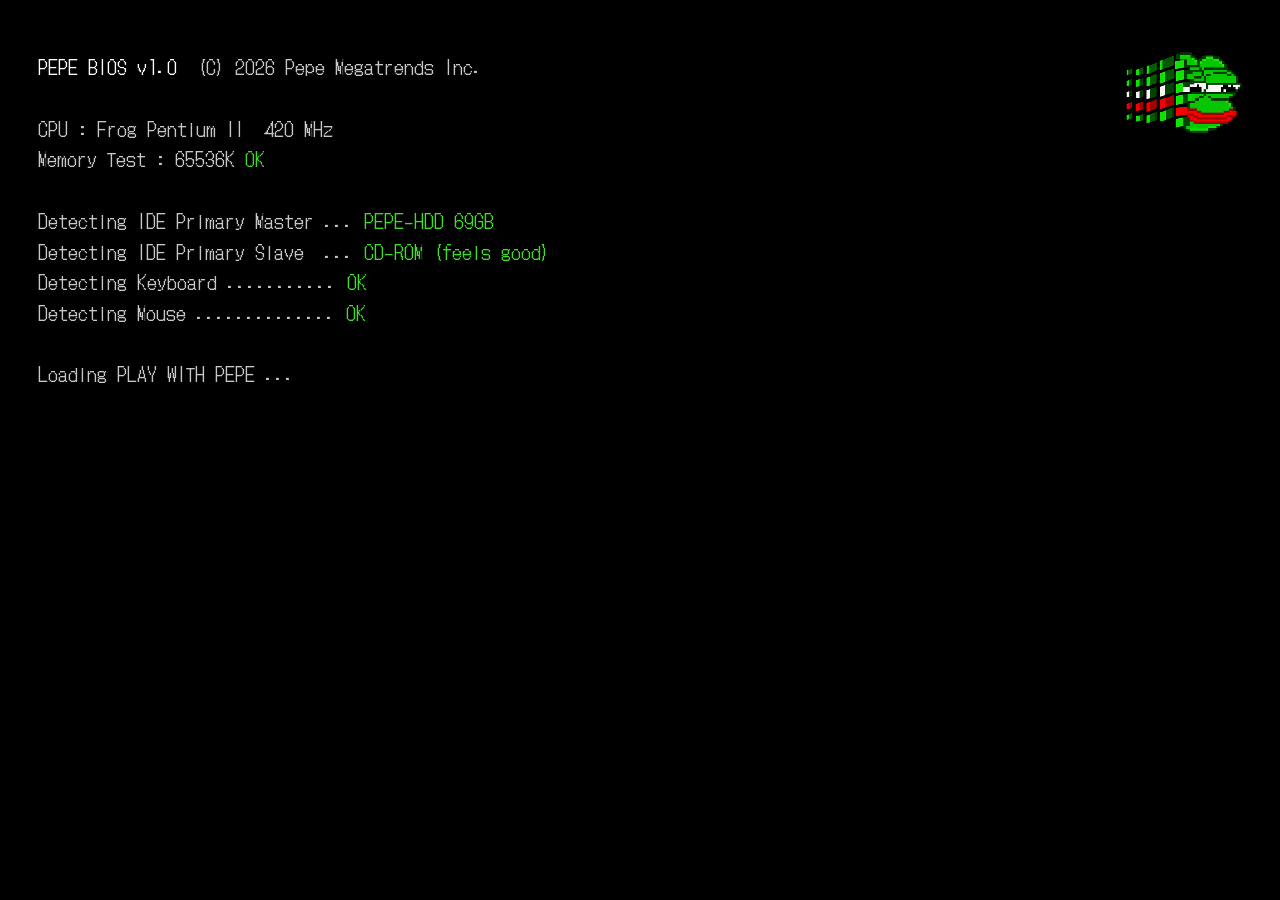
<file: index.html>
<!DOCTYPE html>
<html lang="ko">
<head>
    <meta charset="UTF-8">
    <meta name="viewport" content="width=device-width, initial-scale=1.0">
    <title>Play with Pepe</title>
    <!-- 글꼴 : Pixelify Sans = 사이트 전체 / DotGothic16 = 창 안 본문(p) · 바탕화면 타이틀 -->
    <link href="https://fonts.googleapis.com/css2?family=Pixelify+Sans:wght@400;500;700&family=DotGothic16&display=swap" rel="stylesheet">
    <!-- 바탕화면 배경 사진은 CSS 안에 있어서 늦게 발견됨 → 제일 먼저 받으라고 미리 알려줌 (style.css 의 #desktop 과 같은 경로) -->
    <link rel="preload" as="image" href="images/background.jpg">
    <link rel="stylesheet" href="style.css">
    <link rel="stylesheet" href="pinball.css">   <!-- 핀볼 -->
    <link rel="stylesheet" href="punch.css">     <!-- 펀치 -->
    <link rel="stylesheet" href="stamp.css">     <!-- 스탬프 -->
    <link rel="stylesheet" href="explorer.css">  <!-- 인터넷 (Pepe Explorer) -->
    <link rel="stylesheet" href="gallery.css">   <!-- 갤러리 -->
    <link rel="stylesheet" href="runner.css">    <!-- Pepe Chrome (달리기) -->
</head>
<body>

    <!-- 크기 단위 : 1rem = 화면 너비의 1% (style.css 맨 위)
         → 피그마 프레임 너비가 2000px 이라면 피그마 px ÷ 20 = rem -->

    <!-- =====================================================
         부팅 화면 (사이트 켜면 맨 처음, 모든 것 위에 덮임 · script.js 의 "부팅 화면")
         1) BIOS : 글자가 한 줄씩 올라감 (클릭하면 건너뜀)
         2) 로그인 : "확인" 누르면 전체화면 + 시작음 → 바탕화면 / "취소" 누르면 전원 끈 화면
         BIOS 글 내용은 script.js 의 BIOS_LINES 에서 바꿈
         ===================================================== -->
    <div id="boot">
        <div class="boot-bios">
            <img class="boot-bios-logo" src="images/icon-windowpepe.png" alt="">
            <pre id="boot-bios-text"></pre>
        </div>
        <!-- 로그인 : 윈도우 98 로그인 창 (사이트 창과 같은 회색 입체 + 주황→초록 제목줄) -->
        <div class="boot-login" hidden>
            <div class="boot-dlg bevel">
                <div class="boot-dlg-bar">Play with PEPE</div>
                <div class="boot-dlg-body">
                    <img src="images/icon-windowpepe.png" alt="">
                    <div class="boot-dlg-form">
                        <p id="boot-state">Play with Pepe 에 오신 걸 환영합니다.<br>확인을 누르면 전체화면으로 시작해요.</p>
                        <div class="boot-dlg-row"><span>사용자 이름:</span><div>Pepe</div></div>
                        <div class="boot-dlg-row"><span>암호:</span><div>********</div></div>
                    </div>
                    <div class="boot-dlg-btns">
                        <button class="btn" id="boot-user">확인</button>
                        <button class="btn" id="boot-off">취소</button>
                    </div>
                </div>
            </div>
        </div>
    </div>

    <div id="screen-wrap">

        <!-- 스크롤되는 영역 -->
        <div id="screen">

            <!-- 바탕화면 (배경 이미지는 style.css 의 #desktop 에서) -->
            <div id="desktop">

                <!-- ▼ 소리 버튼 (오른쪽 위) : 사이트 전체 소리 켜기/끄기 (Music · Brett 노래 · 효과음 전부)
                     꺼짐/켜짐 사진 경로만 바꾸면 됨. 처음엔 켜짐(class="on") -->
                <button id="sound-btn" class="btn on" title="소리 켜기/끄기">
                    <img class="sound-off" src="images/soundoff.png" alt="소리 꺼짐">
                    <img class="sound-on"  src="images/soundon.png"  alt="소리 켜짐">
                </button>

                <!-- ▼ 바탕화면 타이틀 : Play with PEPE
                     위치·크기·색은 style.css 의 "바탕화면 타이틀" -->
                <div id="desk-title" aria-label="Play with PEPE">
                    <span>Play with</span>
                    <span class="pepe-word">PEPE</span>
                </div>

                <!-- =================================================
                     아이콘
                     - data-window : 더블클릭하면 열릴 창의 id
                     - data-col : 몇 번째 열 (1 = 맨 왼쪽, 10 = 맨 오른쪽)
                     - data-row : 몇 번째 행 (1 = 맨 위, 5 = 맨 아래)
                     - 칸 크기는 script.js 의 GRID 에서 조절
                     - 드래그로 옮기면 놓은 곳에서 가장 가까운 빈 칸에 들어감
                     - 아이콘 추가 = <div class="icon">...</div> 한 덩어리 복사
                     ================================================= -->
                <div class="icon" data-window="win-whatispepe" data-col="1" data-row="3">
                    <img src="images/icon-What is PEPE.png" alt="">
                    <span>What is<br>PEPE</span>
                </div>

                <div class="icon" data-window="win-meditation" data-col="1" data-row="4">
                    <img src="images/icon-meditation.png" alt="">
                    <span>Meditation</span>
                </div>

                <div class="icon" data-window="win-brett" data-col="2" data-row="4">
                    <img src="images/icon-brett.png" alt="">
                    <span>Brett</span>
                </div>

                <!-- 갤러리 : 사진 폴더 (gallery.js) · 사진 목록은 아래 #win-gallery 안에서 바꾸기 -->
                <div class="icon" data-window="win-gallery" data-col="3" data-row="4">
                    <img src="images/icon-gallery.png" alt="">
                    <span>Gallery</span>
                </div>

                <div class="icon" data-window="win-punch" data-col="1" data-row="5">
                    <img src="images/icon-punch.png" alt="">
                    <span>Punch</span>
                </div>

                <div class="icon" data-window="win-music" data-col="2" data-row="5">
                    <img src="images/icon-music.png" alt="">
                    <span>Music</span>
                </div>

                <div class="icon" data-window="win-pepecoin" data-col="3" data-row="5">
                    <img src="images/icon-pepecoin.png" alt="">
                    <span>Pepe Coin</span>
                </div>

                <div class="icon" data-window="win-paint" data-col="4" data-row="5">
                    <img src="images/icon-painting.png" alt="">
                    <span>BGpaint</span>
                </div>

                <!-- 핀볼 : 가운데 페페를 맞혀서 점수 벌기 (pinball.js) -->
                <div class="icon" data-window="win-pinball" data-col="6" data-row="5">
                    <img src="images/icon-pinball.png" alt="">
                    <span>Pinball</span>
                </div>

                <!-- 스탬프 : 창 대신 스탬프 모드 (data-action="stamp", stamp.js)
                     더블클릭 → 커서가 스티커로 바뀜 · 클릭 = 바탕화면에 붙이기 · 휠 = 스티커 바꾸기 · 아이콘 다시 클릭 = 그만
                     스티커 그림 목록은 stamp.js 맨 위에서 바꾸기 -->
                <div class="icon" data-action="stamp" data-col="7" data-row="5">
                    <img src="images/icon-stamp.svg" alt="">
                    <span>Stamp</span>
                </div>

                <!-- 인터넷 : 키워드 검색 → 페페 짤 (explorer.js, GIPHY) -->
                <div class="icon" data-window="win-explorer" data-col="2" data-row="3">
                    <img src="images/icon-pepe explorers.png" alt="">
                    <span>Pepe <br>Explorer</span>
                </div>

                <!-- Pepe Chrome : 인터넷 끊긴 화면에서 출근길 페페 달리기 (runner.js) -->
                <div class="icon" data-window="win-chrome" data-col="3" data-row="3">
                    <img src="images/icon-chrome.png" alt="">
                    <span>Pepe <br>Chrome</span>
                </div>

                <!-- 휴지통 : 아이콘을 여기로 끌어다 놓으면 버려짐
                     버린 게 있을 때 꽉 찬 휴지통 사진을 쓰고 싶으면
                     data-full="images/사진" 을 추가 (없으면 빈 휴지통 사진 그대로) -->
                <div class="icon" id="recycle-bin" data-window="win-recycle" data-col="10" data-row="4">
                    <img src="images/icon-Recycle_Bin.svg" alt="">
                    <span>Recycle Bin</span>
                </div>

                <!-- Landwolf : 창 대신 보라색 필터 + 담배 메시지 창 (data-action="vapor", 맨 아래 #smoke-tpl)
                     data-window 는 창이 없어도 남겨둠 → Music 재생 중 춤추는 gif 로 바뀔 때 이걸로 찾음 -->
                <div class="icon" data-window="win-landwolf" data-action="vapor" data-col="10" data-row="5">
                    <img src="images/icon-landwolf.png" alt="">
                    <span>Landwolf</span>
                </div>

                <!-- =================================================
                     창 (Window)
                     - id 를 아이콘의 data-window 와 똑같이 맞추면 연결됨
                     - data-title : 창 제목 / 작업표시줄 이름
                     - 열리면 항상 화면 정중앙에 뜨고, 스크롤해도 고정됨
                     - 창 크기 기본값은 style.css 의 --win-w / --win-h
                       (창 하나만 다르게 하려면 style="width: 50rem; height: 30rem;" 추가)
                     - .window-body 안에 자유롭게 사진/글/영상 넣기
                     ================================================= -->
                <div class="window" id="win-whatispepe" data-title="What is PEPE">
                    <div class="window-body">
                        <h1>What is PEPE?</h1>
                        <img src="images/whatispepeimg1.jfif" alt="" style="width: 70%;">
                        <p>Pepe the Frog is a cartoon character created by American artist Matt Furie in 2005 for his comic series *Boy’s Club*. <br>
                            With his green face, big eyes, and expressive reactions, Pepe became a popular internet meme used to convey feelings such as happiness, sadness, and frustration. <br>
                            Over time, online communities adapted Pepe into countless variations.</p>
                        <img src="images/evolution of pepe.png" alt="Evolution of Pepe" style="width: 70%;">
                        <p>Although some versions became associated with political and extremist groups, Pepe is also widely used in everyday memes without those meanings.<br>
                            His significance often depends on the context in which he appears.</p>

                        <hr>

                        <p>This website was created by</p>
                        <p><a href="https://github.com/gon06123" target="_blank">https://github.com/gon06123</a></p>
                        <p>and completed on 2026/10/22 <br><br>
                        It was made as a school project, and you can enjoy a variety of activities with Pepe here.<br><br>
                        Thank you for reading!</p>
                    </div>
                </div>

                <div class="window" id="win-meditation" data-title="Meditation" data-help="사진을 클릭하면 명상 시작 (화면이 밤하늘로 덮이고 반딧불이 + 음악)
아무 데나 다시 클릭하면 돌아와요" style="width: 50rem; height: auto;">
                    <div class="window-body full">
                        <!-- 클릭하면 화면 전체가 픽셀 원으로 덮이고 img2 + 반딧불이가 뜸 (맨 아래 #bg-circle) -->
                        <img id="meditation-img" src="images/meditation-img1.png" alt="">
                    </div>
                </div>

                <!-- Brett 리듬 게임 : 클릭하면 시작, 박자에 맞춰 화면/스페이스바 누르기 (script.js 의 "Brett 리듬 게임") -->
                <div class="window" id="win-brett" data-title="Brett" data-help="클릭하면 노래 시작
박자에 맞춰 화면 클릭 또는 스페이스바
잘 맞출수록 조명·디스코볼이 바탕화면까지 번져요" data-fx="glitch" data-close-only>
                    <div class="window-body brett">
                        <canvas id="brett-canvas" width="640" height="640" aria-label="리듬에 맞춰 주먹을 흔드는 선글라스 낀 파란 개구리"></canvas>
                        <div class="brett-row"><label for="brett-bpm">템포</label><input id="brett-bpm" type="range" min="80" max="150" value="115"><output id="brett-bpm-out">115</output></div>
                        <div class="brett-row"><label for="brett-eng">신남</label><input id="brett-eng" type="range" min="0" max="100" value="75"><output id="brett-eng-out">75</output></div>
                    </div>
                </div>

                <!-- 갤러리 : 옛날 윈도우 사진 폴더 (gallery.js 가 목록을 읽어서 썸네일·사진 보기를 만듦)
                     - 사진 추가 = <li data-src="images/파일">보일 이름</li> 한 줄 추가
                     - 썸네일 클릭 = 선택 · 더블클릭 = 크게 보기 (← → 키로 넘기기, Esc 닫기) -->
                <div class="window" id="win-gallery" data-title="Gallery" data-help="썸네일 더블클릭 = 크게 보기 (← → 넘기기 · Esc 닫기)
Pepe Explorer 에서 '갤러리에 저장' 한 짤도 여기 모여요 (Delete = 삭제)
여기 사진은 BGpaint 의 '스티커'로 배경에 붙일 수 있어요">
                    <div class="window-body gallery" id="gallery-root">
                        <ul class="gallery-src">
                            <li data-src="images/whatispepeimg1.jfif">pepe.jfif</li>
                            <li data-src="images/evolution of pepe.png">evolution of pepe.png</li>
                            <li data-src="images/meditation-img1.png">meditation 1.png</li>
                            <li data-src="images/meditation-img2.png">meditation 2.png</li>
                            <li data-src="images/dancepepe1.gif">dance pepe.gif</li>
                            <li data-src="images/pepedance2.gif">dance pepe 2.gif</li>
                            <li data-src="images/pepedance3.gif">dance pepe 3.gif</li>
                            <li data-src="images/brett-dance.png">brett.png</li>
                            <li data-src="images/brettdance1.gif">brett dance.gif</li>
                            <li data-src="images/landwolfdance1.gif">landwolf dance.gif</li>
                            <li data-src="images/landwolfsmoke.png">landwolf smoke.png</li>
                            <li data-src="images/pepecoin2.gif">pepe coin.gif</li>
                            <li data-src="images/pepescream.png">REEEE.png</li>
                            <li data-src="images/pepebeaten.png">beaten.png</li>
                            <li data-src="images/pepecry.png">cry.png</li>
                            <li data-src="images/pinball-pepe-happy.png">happy.png</li>
                            <li data-src="images/pinball-pepe-cry.png">sad.png</li>
                        </ul>
                    </div>
                </div>

                <!-- 펀치 : 클릭할 때마다 비명(REEE) → 한 대 → 울음 → 처음 (punch.js 가 안의 내용을 자동으로 만듦)
                     - 그림·소리·비명 시간은 punch.js 맨 위에서 바꾸기 -->
                <div class="window" id="win-punch" data-title="Punch" data-help="페페를 클릭할 때마다 비명 → 한 대 → 울음 → 처음으로
비명은 오래 둘수록 점점 커져요
소리 아이콘을 끌면 창이 움직여요">
                    <div class="window-body punch" id="punch-root"></div>
                </div>

                <!-- 음악 플레이어 (script.js 의 "Music 플레이어")
                     - 노래 추가 = 아래 플레이리스트에 <li data-src="sounds/파일.mp3">제목</li> 한 줄 추가
                     - data-icon / data-icon-src : 그 곡이 재생되는 동안 해당 바탕화면 아이콘 사진을 바꿈 (멈추면 원래대로)
                       여러 개는 띄어쓰기로 구분, 같은 순서끼리 짝 (첫 번째 창 id ↔ 첫 번째 사진)
                     - data-icon-scale : 바뀐 사진 크기 배율 (같은 순서, 1 = 기본 / 0.6 = 60%) -->
                <div class="window" id="win-music" data-title="Music" data-help="목록의 곡을 더블클릭하면 재생
노래가 나오는 동안 바탕화면 아이콘들이 춤춰요">
                    <div class="window-body music">
                        <!-- 검정 액정 : 제목(흐르는 글자) · 시간 · 이퀄라이저 막대 -->
                        <div class="music-screen">
                            <div class="music-info">
                                <span id="music-state">■</span>
                                <span id="music-time">00:00</span>
                                <div class="music-title"><span id="music-title">노래를 고르세요</span></div>
                            </div>
                            <canvas id="music-viz"></canvas>
                        </div>

                        <input id="music-seek" type="range" min="0" max="1000" value="0" aria-label="재생 위치">

                        <div class="music-ctrl">
                            <button class="btn" id="music-prev" title="이전 곡">|◀</button>
                            <button class="btn" id="music-play" title="재생 / 정지">▶</button>
                            <button class="btn" id="music-next" title="다음 곡">▶|</button>
                            <label class="music-vol">볼륨 <input id="music-vol" type="range" min="0" max="100" value="70"></label>
                        </div>

                        <!-- 플레이리스트 : 더블클릭하면 그 곡 재생 -->
                        <ol id="music-list">
                            <li data-src="sounds/aurectheme-electro-swing-596999.mp3"
                                data-icon="win-pepecoin win-brett win-landwolf win-punch win-meditation"
                                data-icon-src="images/dancepepe1.gif images/brettdance1.gif images/landwolfdance1.gif images/pepedance2.gif images/pepedance3.gif"
                                data-icon-scale="1 1 1 0.6 1">
                                AurecTheme - Electro Swing</li>
                        </ol>
                        <audio id="music-audio"></audio>
                    </div>
                </div>

                <div class="window" id="win-pepecoin" data-title="Pepe Coin" data-help="실시간 PEPE / USDT 가격 차트 (5m ~ 1d 버튼으로 간격 바꾸기)
'배경' 버튼 = 바탕화면을 오르는 / 내리는 페페 gif 로" style="width: 68rem; height: 42rem;">
                    <!-- 실시간 PEPE 캔들 차트 (바이낸스 PEPE/USDT, script.js 의 "Pepe Coin 차트") -->
                    <div class="window-body coin">
                        <div class="coin-head">
                            <b>PEPE / USDT</b>
                            <span id="coin-price">-</span>
                            <span id="coin-change">-</span>
                        </div>
                        <!-- 캔들 하나 = 5분 / 15분 / 1시간 / 4시간 / 1일 -->
                        <div class="coin-tools">
                            <button class="btn" data-interval="5m">5m</button>
                            <button class="btn" data-interval="15m">15m</button>
                            <button class="btn pressed" data-interval="1h">1h</button>
                            <button class="btn" data-interval="4h">4h</button>
                            <button class="btn" data-interval="1d">1d</button>
                            <!-- 바탕화면 gif 전환 (상승 pepecoin1 ↔ 하락 pepecoin2) -->
                            <button class="btn" id="coin-bg">배경 ▲</button>
                        </div>
                        <div class="coin-area"><canvas id="coin-canvas"></canvas></div>
                    </div>
                </div>

                <!-- 그림판
                     - 도구 아이콘 : images/icon-pen.png, icon-eraser.png, icon-fill.png -->
                <div class="window" id="win-paint" data-title="BGpaint" data-help="여기서 그린 그림이 바탕화면 배경이 돼요 → '저장'
스티커 = 갤러리 사진 붙이기 (끌기 = 이동 · 휠 = 크기 · 더블클릭 = 떼기)
'배경 취소' = 원래 배경으로">
                    <div class="window-body paint">
                        <div class="paint-tools">
                            <button class="btn pressed" data-tool="pen">
                                <img src="images/icon-pen.png" alt="" onerror="this.remove()">
                            </button>
                            <button class="btn" data-tool="eraser">
                                <img src="images/icon-eraser.png" alt="" onerror="this.remove()">
                            </button>
                            <button class="btn" data-tool="fill">
                                <img src="images/icon-fill.png" alt="" onerror="this.remove()">
                            </button>
                            <!-- 스티커 : 갤러리 사진 붙이기 (클릭 = 붙이기 · 끌기 = 옮기기 · 휠 = 크기 · 더블클릭 = 떼기) -->
                            <button class="btn" data-tool="sticker" title="클릭 = 붙이기 · 끌기 = 옮기기 · 휠 = 크기 · 더블클릭 = 떼기">스티커</button>
                            <!-- 붓 굵기 (px) -->
                            <select id="paint-size">
                                <option value="6">가늘게</option>
                                <option value="14">보통</option>
                                <option value="28">굵게</option>
                                <option value="50" selected>아주 굵게</option>
                            </select>
                            <button class="btn" id="paint-clear">전체 지우기</button>
                            <button class="btn" id="paint-save">저장</button>
                            <button class="btn" id="paint-reset">배경 취소</button>
                        </div>

                        <!-- 스티커 도구일 때만 보이는 갤러리 사진 목록 (script.js 가 갤러리에서 가져와 채움) -->
                        <div class="paint-pick" id="paint-pick" hidden></div>

                        <div class="paint-area"><canvas id="paint-canvas"></canvas></div>

                        <div class="paint-palette">
                            <!-- 지금 고른 색 : 누르면 색 선택 패널이 열림 -->
                            <button id="paint-current" title="색 고르기"></button>
                            <!-- ▼ 팔레트 색 : data-color 값만 바꾸면 됨 -->
                            <div class="swatches">
                                <i data-color="#000000"></i><i data-color="#808080"></i><i data-color="#ffffff"></i>
                                <i data-color="#e00000"></i><i data-color="#DC8D1B"></i><i data-color="#ffe600"></i>
                                <i data-color="#3fb43f"></i><i data-color="#00AA88"></i><i data-color="#1e6fe0"></i>
                                <i data-color="#7a3fd1"></i><i data-color="#ff7fc6"></i><i data-color="#8b4a1c"></i>
                            </div>
                        </div>

                        <!-- 색 선택 패널 -->
                        <div id="color-panel" class="bevel" hidden>
                            <div class="color-head">
                                <span>색 선택</span>
                                <button class="btn color-close">×</button>
                            </div>
                            <div class="cp-sv"><i class="cp-sv-dot"></i></div>   <!-- 채도·밝기 -->
                            <div class="cp-hue"><i class="cp-hue-dot"></i></div> <!-- 색상 -->
                            <div class="cp-foot">
                                <div class="cp-preview"></div>
                                <input class="cp-hex" maxlength="7" spellcheck="false">
                                <button class="btn cp-ok">확인</button>
                            </div>
                        </div>
                    </div>
                </div>

                <!-- 핀볼 : 안의 내용은 pinball.js 가 자동으로 만듦
                     - 가운데 페페 그림·점수·대사는 pinball.js 맨 위에서 바꾸기
                     - 창 크기는 pinball.css 의 #win-pinball -->
                <div class="window" id="win-pinball" data-title="Pepe Pinball" data-help="스페이스 꾹 → 떼기 = 공 발사 (오래 누를수록 세게)
Z / ← = 왼쪽 플리퍼 · / / → = 오른쪽 플리퍼
가운데 페페를 맞혀서 멘탈을 깎으면 점수 3배" data-fx="crt">
                    <div class="window-body pinball" id="pinball-root"></div>
                </div>

                <!-- 인터넷 : 옛날 브라우저 + 페페 짤 검색 (explorer.js 가 안의 내용을 자동으로 만듦)
                     - GIPHY 키·연령 등급·인기 검색어는 explorer.js 맨 위에서 바꾸기 -->
                <div class="window" id="win-explorer" data-title="Pepe Explorer" data-help="검색창에 키워드 입력 → 페페 짤 검색 (angry → pepe angry)
짤 클릭 = 크게 보기
'갤러리에 저장' → Gallery 에 들어가고, BGpaint 스티커로도 쓸 수 있어요" style="width: 74rem; height: 48rem;">
                    <div class="window-body explorer" id="explorer-root"></div>
                </div>

                <!-- Pepe Chrome : 크롬 공룡 게임처럼, 인터넷 끊긴 화면에서 달리기 (runner.js 가 안의 내용을 자동으로 만듦)
                     - 페페·장애물 그림, 속도·하트 개수는 runner.js 맨 위에서 바꾸기 -->
                <div class="window" id="win-chrome" data-title="Pepe Chrome" data-help="스페이스 / ↑ / 클릭 = 점프
낮게 나는 까마귀는 점프 · 높게 나는 까마귀는 점프하지 말고 밑으로!
하트 3개 다 잃으면 끝 · 갈수록 빨라져요">
                    <div class="window-body chrome" id="chrome-root"></div>
                </div>

                <div class="window" id="win-recycle" data-title="Recycle Bin" data-help="바탕화면 아이콘을 여기로 끌어다 놓으면 버려져요
버린 아이콘 더블클릭 (또는 복원) = 원래 자리로">
                    <div class="window-body">
                        <div class="recycle-tools">
                            <button class="btn" id="bin-restore">복원</button>
                            <button class="btn" id="bin-clear">휴지통 비우기</button>
                        </div>
                        <div id="bin-list"><!-- 버린 아이콘이 여기에 자동으로 생김 --></div>
                    </div>
                </div>

                <!-- 시작 메뉴 → Shut Down... 누르면 뜨는 확인 창 -->
                <div class="window" id="win-shutdownpepe" data-title="Shut Down PEPE" data-no-buttons>
                    <div class="window-body shutdown">
                        <img src="images/shutdown.jpg" alt="">
                        <p>정말 페페를 떠나시겠습니까?</p>
                        <div class="shutdown-btns">
                            <button class="btn" id="shutdown-ok">떠나기</button>
                            <button class="btn" id="shutdown-cancel">취소</button>
                        </div>
                    </div>
                </div>

            </div>
        </div>

        <!-- 커스텀 스크롤바 (오른쪽) -->
        <div id="scrollbar">
            <button class="btn sb-arrow" id="sb-up"><i class="arrow up"></i></button>
            <div id="sb-track"><div id="sb-thumb" class="btn"></div></div>
            <button class="btn sb-arrow" id="sb-down"><i class="arrow down"></i></button>
        </div>

        <!-- 시작 메뉴 -->
        <div id="start-menu" class="bevel">
            <div class="start-side">playwith<b>PEPE</b></div>
            <!-- 메뉴 항목 : <img> 경로만 바꾸면 아이콘 변경 (사진 없으면 빈칸으로 자리만 유지) -->
            <ul>
                <li data-window="win-meditation"><img src="images/icon-meditation.png" alt="">Meditation</li>
                <li data-window="win-music"><img src="images/icon-music.png" alt="">Music</li>
                <li data-window="win-pepecoin"><img src="images/icon-pepecoin.png" alt="">Pepe Coin</li>
                <li data-window="win-pinball"><img src="images/icon-pinball.png" alt="">Pepe Pinball</li>
                <li data-window="win-explorer"><img src="images/icon-pepe explorers.png" alt="">Pepe Explorer</li>
                <li data-window="win-chrome"><img src="images/icon-chrome.png" alt="">Pepe Chrome</li>
                <li class="sep"></li>
                <li data-window="win-recycle"><img src="images/icon-Recycle_Bin.svg" alt="">Recycle Bin</li>
                <li class="sep"></li>
                <li data-window="win-shutdownpepe"><img src="images/icon-shutdown.png" alt="">Shut Down...</li>
            </ul>
        </div>
    </div>

    <!-- ===================== 작업 표시줄 ===================== -->
    <!-- #taskbar = 맨 아래 깔리는 회색 바닥 / .taskbar-box = 그 위에 올라간 입체 박스 -->
    <div id="taskbar">
        <div class="taskbar-box bevel">
            <button id="start-btn" class="btn">
                <img src="images/icon-windowpepe.png" alt=""> Start
            </button>
            <!-- 빠른 실행 : 시작 버튼 옆 작은 아이콘 (한 번 클릭 = 실행)
                 - 앱 추가 = <button data-window="창 id" title="이름"><img src="아이콘"></button> 한 줄
                 - #show-desktop = 열린 창 전부 내리기 · 다시 누르면 다시 올리기 -->
            <div id="quick-launch">
                <button data-window="win-explorer" title="Pepe Explorer"><img src="images/icon-pepe explorers.png" alt=""></button>
                <button data-window="win-music" title="Music"><img src="images/icon-music.png" alt=""></button>
                <button id="show-desktop" title="Show Desktop"><img src="images/icon-showdesktop.svg" alt=""></button>
            </div>
            <div id="tasks"><!-- 열린 창 버튼이 여기에 자동으로 생김 --></div>
            <div id="clock">00:00 AM</div>
        </div>
    </div>

    <!-- 전원 끄기 후 화면 (브라우저가 탭 닫기를 막았을 때 보임, 클릭하면 다시 켜짐) -->
    <div id="off-screen" hidden>
        <p>It's now safe to turn off<br>your computer.</p>
    </div>

    <!-- Brett : 시작하면 불이 꺼지듯 어두워지는 막 + 바탕화면까지 퍼지는 조명
         (작업표시줄보다 뒤에 있어야 불 꺼졌을 때 작업표시줄을 덮음) -->
    <div id="club-dark"></div>
    <canvas id="disco-light"></canvas>

    <!-- Meditation 사진 클릭 시 화면 전체를 덮는 화면 (클릭하면 닫힘)
         - 순서(아래→위) : 남색 픽셀 배경 → 뜨는 사진 → 반딧불이
         - 색·칸 크기·속도·반딧불이 설정은 script.js 의 Meditation 구역 맨 위
         - 뜨는 사진은 아래 img 경로만 바꾸면 됨 -->
    <canvas id="bg-circle"></canvas>
    <img id="bg-circle-img" src="images/meditation-img2.png" alt="">
    <canvas id="firefly-canvas"></canvas>
    <!-- Meditation 음악 : 유튜브 플레이어 (화면엔 안 보이고 소리만, 처음 틀 때 script.js 가 이 자리에 만듦) -->
    <div id="med-yt-box"><div id="med-yt"></div></div>

    <!-- Landwolf : 보라색 필터 + 담배 권하는 메시지 창 (script.js 의 "Landwolf")
         - 메시지 창은 아래 template 을 복사해서 만듦 → 글·사진·버튼 이름은 여기서만 바꾸면 됨
         - "거절" 누를 때마다 창이 2개 → 3개 → 4개… 씩 늘어남 -->
    <div id="vapor-filter"></div>
    <!-- 취한 효과 : 화면이 가로로만 크게 출렁이게 하는 SVG 필터 (style.css 의 body.drunk 에서 씀)
         - 빨강이 진하고 옅은 가로 줄무늬(물결 그림)를 위로 흘려보내고, 그 빨강 값만큼 화면을 좌우로 밀어냄
           → 줄마다 밀리는 정도가 달라서 일렁이고, 세로로는 안 움직임
         - 노이즈를 매번 새로 만드는 대신 그림 한 장을 움직이기만 해서 가벼움 (렉 줄이기)
         - scale = 좌우로 밀리는 세기, dur = 물결이 흘러가는 시간,
           물결 개수 = 그림 속 y2 값 (33.3 = 화면에 물결 3개, 50 = 2개로 더 큼직) -->
    <svg width="0" height="0" style="position:absolute" aria-hidden="true">
        <filter id="drunk-wave" x="-10%" y="0" width="120%" height="100%" primitiveUnits="objectBoundingBox">
            <feImage preserveAspectRatio="none" x="0" y="0" width="1" height="2" result="wave"
                     href="data:image/svg+xml,<svg xmlns='http://www.w3.org/2000/svg' viewBox='0 0 100 200' preserveAspectRatio='none'><linearGradient id='g' x1='0' y1='0' x2='0' y2='33.3' gradientUnits='userSpaceOnUse' spreadMethod='repeat'><stop offset='0' stop-color='rgb(128,128,0)'/><stop offset='.125' stop-color='rgb(218,128,0)'/><stop offset='.25' stop-color='rgb(255,128,0)'/><stop offset='.375' stop-color='rgb(218,128,0)'/><stop offset='.5' stop-color='rgb(128,128,0)'/><stop offset='.625' stop-color='rgb(37,128,0)'/><stop offset='.75' stop-color='rgb(0,128,0)'/><stop offset='.875' stop-color='rgb(37,128,0)'/><stop offset='1' stop-color='rgb(128,128,0)'/></linearGradient><rect width='100' height='200' fill='url(%23g)'/></svg>">
                <animate attributeName="y" from="0" to="-1" dur="9s" repeatCount="indefinite"/>
            </feImage>
            <feDisplacementMap in="SourceGraphic" in2="wave" scale="0.025" xChannelSelector="R" yChannelSelector="G"/>
        </filter>
    </svg>
    <template id="smoke-tpl">
        <div class="window open smoke-msg">
            <div class="title-bar">
                <span class="title-text">(1) SYSTEM MESSAGE</span>
            </div>
            <div class="window-body shutdown">
                <img src="images/landwolfsmoke.png" alt="">
                <p>Landwolf가 술을 권합니다.<br>받으시겠습니까?</p>
                <div class="shutdown-btns">
                    <button class="btn smoke-yes">받기</button>
                    <button class="btn smoke-no">거절</button>
                </div>
            </div>
        </div>
    </template>

    <script src="script.js"></script>
    <script src="pinball.js"></script>   <!-- 핀볼 (script.js 다음에) -->
    <script src="punch.js"></script>     <!-- 펀치 (script.js 다음에) -->
    <script src="stamp.js"></script>     <!-- 스탬프 (script.js 다음에) -->
    <script src="explorer.js"></script>  <!-- 인터넷 (script.js 다음에) -->
    <script src="gallery.js"></script>   <!-- 갤러리 (script.js 다음에) -->
    <script src="runner.js"></script>    <!-- Pepe Chrome 달리기 (script.js 다음에) --></body>
</html>
</file>
<file: style.css>
/* =========================================================
   크기 기준 : 1rem = 화면 너비의 1%
   → 창 크기가 바뀌어도 피그마 디자인 비율 그대로 커지고 작아짐
   ========================================================= */
html { font-size: 1vw; }

/* =========================================================
   기본 색상 / 크기 - 여기만 바꿔도 전체 톤 변경
   ========================================================= */
:root {
    --gray: #c3c3c3;        /* 창·버튼 회색 */
    --light: #ffffff;       /* 밝은 테두리 */
    --shadow: #919293;      /* 어두운 테두리 */
    --dark: #4F5454;        /* 가장 어두운 테두리 */
    --title: linear-gradient(90deg, #DC8D1B, #40DE28);   /* 활성 창 제목줄 · 선택 표시 (주황 → 초록) */
    --title-off: #808080;   /* 비활성 창 제목줄 */
    --sunken: var(--shadow) var(--light) var(--light) var(--shadow);   /* 움푹 들어간 칸 테두리 색 (border-color 용) */

    --bv: 0.12rem;          /* 입체 테두리 한 겹 두께 (키우면 전체 테두리가 더 두꺼워짐) */
    --win-gap: 0.2rem;     /* 창 안쪽 회색 여백 (바깥 테두리·제목줄·내용 사이 간격 통일) */
    --taskbar-h: 3.1rem; /* 작업표시줄 높이 */
    --scrollbar-w: 1.7rem; /* 스크롤바 너비 */
    --desktop-h: 53rem;     /* 바탕화면 전체 높이 (늘리면 스크롤 생김) */
    --win-w: 54rem;         /* 창 기본 너비 */
    --win-h: 34rem;         /* 창 기본 높이 */

    /* 영문·숫자 = 픽셀 폰트, 한글 = 맑은 고딕 (픽셀 폰트에 한글이 없어서 자동으로 넘어감) */
    --font: "Pixelify Sans", "Malgun Gothic", sans-serif;

    /* 옛날 윈도우 픽셀 마우스 커서 (images/cursor-*.svg) · 숫자 = 클릭되는 점 위치(px) · 그림이 안 뜨면 뒤의 기본 커서 */
    --cur-arrow: url("images/cursor-arrow.svg") 0 0, default;    /* 화살표 */
    --cur-hand: url("images/cursor-hand.svg") 11 1, pointer;     /* 손가락 (누를 수 있는 것) */
    --cur-wait: url("images/cursor-wait.svg") 13 19, progress;   /* 모래시계 (불러오는 중) */
}

/* 기본은 화살표, 링크는 손가락, 글 쓰는 칸은 원래 글자 커서 */
html { cursor: var(--cur-arrow); }
a { cursor: var(--cur-hand); }
input:not([type]), input[type=text], input[type=search], textarea { cursor: text; }

* { box-sizing: border-box; }

/* 버튼·입력칸은 기본적으로 글꼴을 물려받지 않아서 직접 지정 */
button, input, select { font-family: inherit; }

/* 창 안 제목·본문 글자 */
h1 { font-size: 4rem; line-height: 0.5; }
p {
    font-size: 1.5rem;
    line-height: 1.5;
    font-family: "DotGothic16", sans-serif;
}

/* 구분선 <hr> : 윈도우식 움푹 파인 두 줄 선 */
hr {
    border: 0;
    border-top: 0.15rem solid var(--shadow);
    border-bottom: 0.15rem solid var(--light);
    margin: 2rem 0;
}

/* 텍스트 드래그했을 때 선택 영역 색 */
::selection { background: #40DE28; color: #000; }

html, body {
    margin: 0;
    height: 100%;
    overflow: hidden;       /* 브라우저 기본 스크롤바 제거 */
}

body {
    font-family: var(--font);
    font-size: 1rem;
    user-select: none;
    background: #000;
}

/* ================= 부팅 화면 (BIOS → 로그인) ================= */
/* 모든 것(전원 끈 화면 20000 포함) 위에 덮임. 로그인하면 서서히 사라짐 */
#boot { position: fixed; inset: 0; z-index: 30000; background: #000; cursor: var(--cur-hand); transition: opacity 0.8s; }
#boot.out { opacity: 0; pointer-events: none; }
#boot [hidden] { display: none !important; }

/* 1) BIOS : 검은 화면 흰 글씨 */
.boot-bios { position: absolute; inset: 0; padding: 4rem 3rem; color: #c8c8c8; font-family: "DotGothic16", "Courier New", monospace; font-size: 1.5rem; line-height: 1.6; cursor: var(--cur-wait); }   /* 부팅 중 = 모래시계 커서 */
.boot-bios pre { margin: 0; font: inherit; white-space: pre-wrap; }
.boot-bios-logo { position: absolute; right: 3rem; top: 4rem; width: 9rem; image-rendering: pixelated; }
.boot-bios .hi { color: #fff; }
.boot-bios .ok { color: #40DE28; }
.boot-bios .key { color: #ffd84d; }
.boot-blink { animation: boot-blink 1s steps(1) infinite; }
@keyframes boot-blink { 50% { opacity: 0; } }

/* 2) 로그인 : 창 제목줄(--title)과 같은 주황 → 초록 바탕 + 가운데 로그인 창 (테두리·버튼은 사이트 공통 .bevel / .btn) */
.boot-login { position: absolute; inset: 0; background: var(--title); cursor: var(--cur-arrow); animation: boot-fade 0.6s; }
@keyframes boot-fade { from { opacity: 0; } }
.boot-dlg { position: absolute; left: 50%; top: 50%; transform: translate(-50%, -50%); width: 40rem; padding: calc(var(--bv) + var(--win-gap)); }
.boot-dlg-bar { height: 2.4rem; display: flex; align-items: center; padding: 0 0.6rem; color: #fff; font-size: 1.3rem; font-weight: 700; background: var(--title); }
.boot-dlg-body { display: flex; gap: 1.6rem; padding: 1.6rem 1.4rem 1.2rem; }
.boot-dlg-body > img { width: 6rem; height: 6rem; object-fit: contain; image-rendering: pixelated; }
.boot-dlg-form { flex: 1; font-family: "DotGothic16", sans-serif; font-size: 1.3rem; }
.boot-dlg-form p { margin: 0 0 1.2rem; font-size: inherit; line-height: 1.5; }
.boot-dlg-row { display: grid; grid-template-columns: 8rem 1fr; align-items: center; margin-bottom: 0.7rem; }
.boot-dlg-row div { height: 2.2rem; display: flex; align-items: center; padding: 0 0.5rem; font-family: var(--font); background: #fff;
                    border: var(--bv) solid; border-color: var(--sunken); box-shadow: inset var(--bv) var(--bv) var(--dark); }
.boot-dlg-btns { display: flex; flex-direction: column; gap: 0.6rem; }
.boot-dlg-btns .btn { min-width: 7rem; height: 2.4rem; font-size: 1.15rem; }

/* ================= 화면 / 스크롤 영역 ================= */
#screen-wrap {
    position: relative;
    display: flex;
    height: calc(100% - var(--taskbar-h));
}

#screen {
    flex: 1;
    overflow-y: auto;
    overflow-x: hidden;
    scrollbar-width: none;  /* 기본 스크롤바 숨김 (Firefox) */
}
#screen::-webkit-scrollbar { display: none; }  /* (Chrome, Edge) */

/* ================= 바탕화면 ================= */
#desktop {
    position: relative;
    height: var(--desktop-h);
    min-height: 100%;
    background-color: #3a6ea5;
    background-image: url("images/background.jpg");   /* 기본 배경 (사진이 없으면 위 파란색) */
    background-size: cover;
    background-position: center top;
    overflow: hidden;
}

/* ================= 바탕화면 타이틀 ================= */
/* 위쪽 가운데 "Play with PEPE" · 클릭은 통과 (아이콘·스탬프 방해 안 함) */
#desk-title {
    position: absolute;
    left: 50%;
    top: 0.5rem;
    transform: translateX(-50%);
    display: flex;
    align-items: center;
    gap: 1.5rem;
    font-family: "DotGothic16", sans-serif;
    font-size: 7rem;
    font-weight: 400;
    line-height: 1;
    color: #fff;
    white-space: nowrap;
    /* 뚝뚝 끊긴 픽셀 그림자 (오른쪽 아래로 두 겹) */
    text-shadow: 0.3rem 0.3rem 0 var(--dark), 0.6rem 0.6rem 0 rgba(0, 0, 0, .25);
    pointer-events: none;
    user-select: none;
}
/* PEPE 글자 : 창 제목줄과 같은 주황 → 초록 */
#desk-title .pepe-word {
    background: var(--title);
    -webkit-background-clip: text;
            background-clip: text;
    color: transparent;
    filter: drop-shadow(0.3rem 0.3rem 0 var(--dark));
    text-shadow: none;
}

/* ================= 소리 버튼 ================= */
#sound-btn {
    position: absolute;
    top: 0.6rem;
    right: 2.2rem;
    width: 5.5rem;
    height: 4.1rem;
    padding: 0.4rem;
}

#sound-btn img { width: 100%; height: 100%; object-fit: contain; display: block; }
/* 꺼져 있을 땐 sound-off 사진, 켜지면 sound-on 사진 */
#sound-btn .sound-on { display: none; }
#sound-btn.on .sound-on { display: block; }
#sound-btn.on .sound-off { display: none; }

/* ================= 아이콘 ================= */
.icon {
    position: absolute;
    width: 10rem;
    text-align: center;
    cursor: var(--cur-hand);
}

/* 드래그 중인 아이콘 */
.icon.dragging {
    opacity: 0.6;
    z-index: 5;
}

.icon img {
    width: 5.5rem;
    height: 5.5rem;
    object-fit: contain;
    display: block;
    margin: 0 auto 0.6rem;
    transform-origin: center bottom;   /* 커질 때 글자 쪽은 그대로, 위로 커짐 (Music 볼륨) */
    transition: transform 0.15s;
}

.icon span {
    display: inline-block;
    padding: 0 0.3rem;
    color: #fff;
    font-weight: 700;
    font-size: 1.45rem;
    white-space: nowrap;
    text-shadow: 0.1rem 0.1rem 0 #000;
}

/* 선택된 아이콘 */
.icon.selected img { filter: brightness(0.7) sepia(1) hue-rotate(190deg) saturate(4); }
.icon.selected span { background: var(--title); outline: 1px dotted #fff; text-shadow: none; }

/* 바탕화면 빈 곳을 끌 때 생기는 점선 네모 (여러 개 선택) */
#select-box {
    position: absolute;
    z-index: 4;
    border: 1px dotted #fff;
    outline: 1px dotted #000;
    background: rgba(255, 255, 255, 0.12);
    pointer-events: none;
}

/* ================= 공통 입체 테두리 =================
   튀어나온 상자 = 바깥선(밝음/검정) + 안쪽선(연회색/진회색) 두 겹 */

.bevel, .btn, .window {
    background: var(--gray);
    border: var(--bv) solid;
    border-color: var(--light) var(--dark) var(--dark) var(--light);
    box-shadow: inset calc(var(--bv) * -1) calc(var(--bv) * -1) var(--shadow),
                inset var(--bv) var(--bv) #dfdfdf;
}

.btn {
    font-size: 1rem;
    padding: 0 0.6rem;
    cursor: var(--cur-hand);
    color: #000;
}

.btn:active, .btn.pressed {
    border-color: var(--dark) var(--light) var(--light) var(--dark);
    box-shadow: inset var(--bv) var(--bv) var(--shadow),
                inset calc(var(--bv) * -1) calc(var(--bv) * -1) #dfdfdf;
    background: #d6d6d6;
}

/* ================= 창 ================= */
.window {
    position: fixed;        /* 스크롤해도 화면에 고정 */
    width: var(--win-w);
    height: var(--win-h);
    max-width: calc(100% - var(--scrollbar-w));
    max-height: calc(100% - var(--taskbar-h));
    display: none;          /* 처음엔 숨김 */
    flex-direction: column;
    /* 테두리 안쪽 회색 여백 = 제목줄과 내용 사이 간격(--win-gap)과 똑같이 */
    padding: calc(var(--bv) + var(--win-gap));
    min-width: 15rem;
    min-height: 10rem;
    resize: both;           /* 오른쪽 아래 모서리로 크기 조절 */
    overflow: hidden;
}

.window.open { display: flex; }

.title-bar {
    display: flex;
    align-items: center;
    height: 2.1rem;
    padding: 0 0.2rem 0 0.45rem;
    background: var(--title-off);
    color: #fff;
    font-size: 1.15rem;
    font-weight: bold;
    cursor: move;
}

.window.active .title-bar { background: var(--title); }

.title-bar .title-text {
    flex: 1;
    overflow: hidden;
    white-space: nowrap;
    text-overflow: ellipsis;
}

.title-bar .btn {
    width: 1.85rem;
    height: 1.65rem;
    padding: 0;
    margin: 0;
    display: flex;
    align-items: center;
    justify-content: center;
    font-size: 1.15rem;
    font-weight: bold;
    line-height: 1;
}

/* 닫기 × : 크게, _ □ 보다 살짝 떨어져 있음 */
.title-bar .btn-close {
    margin-left: 0.22rem;
    font-size: 1.65rem;
    padding-bottom: 0.12rem;   /* 글자가 아래로 치우쳐 보여서 살짝 위로 */
}

/* 도움말 ? : 옛날 윈도우처럼 _ □ × 앞에 따로 떨어져 있음 */
.title-bar .btn-help { margin-right: 0.22rem; cursor: help; }

/* 도움말 말풍선 (script.js 의 "도움말 말풍선") : 옛날 윈도우 노란 툴팁 · 글의 줄바꿈 그대로 */
#help-tip {
    position: fixed;
    z-index: 30000;         /* 창·작업표시줄·빨강 효과보다 위 */
    max-width: 26rem;
    padding: 0.35rem 0.55rem;
    background: #ffffe1;
    border: 1px solid #000;
    box-shadow: 0.15rem 0.15rem 0 rgba(0, 0, 0, .35);
    font-size: 0.95rem;
    line-height: 1.45;
    white-space: pre-line;
    pointer-events: none;
}

/* 최소화 아이콘 : 왼쪽 아래에 붙은 짧은 굵은 막대 */
.title-bar .btn-min {
    margin-left: 0.18rem;
    justify-content: flex-start;
    align-items: flex-end;
    padding: 0 0 0.32rem 0.32rem;
}
.btn-min i {
    width: 0.52rem;
    height: 0.18rem;
    background: #000;
}

/* 최대화 아이콘 : 윗변이 굵은 네모 */
.btn-max i {
    width: 0.88rem;
    height: 0.78rem;
    border: 0.09rem solid #000;
    border-top-width: 0.22rem;
}

.window-body {
    flex: 1;
    /* 바깥선이 상자 밖에 그려지므로 그만큼(--bv) 여백을 더 줌 */
    margin: calc(var(--win-gap) + var(--bv)) var(--bv) var(--bv);
    padding: 0.8rem;
    background: #fff;
    overflow: auto;
    /* 움푹 들어간 두 겹 테두리
       안쪽선(검정/연회색) = border → 스크롤바가 생겨도 선이 끝까지 이어짐
       바깥선(진회색/밝음) = 상자 바깥 그림자 */
    border: var(--bv) solid;
    border-color: var(--dark) #dfdfdf #dfdfdf var(--dark);
    box-shadow: calc(var(--bv) * -1) calc(var(--bv) * -1) 0 var(--shadow),
                var(--bv) var(--bv) 0 var(--light);
    user-select: text;
}

.window-body img,
.window-body video {
    max-width: 100%;
    display: block;
}

/* 회색 바탕 앱 창 (그림판 · 코인 · Brett · Music) : 위→아래로 쌓이고 창 밖으로 넘치지 않음 */
.window-body.paint, .window-body.coin, .window-body.brett, .window-body.music {
    display: flex;
    flex-direction: column;
    background: var(--gray);
    overflow: hidden;
}

/* 앱 창 안의 움푹 들어간 칸 (그림판 캔버스 · 코인 차트 · Music 액정 · 플레이리스트) */
.paint-area, .coin-area, .music-screen, #music-list {
    border: var(--bv) solid;
    border-color: var(--sunken);
    box-shadow: inset var(--bv) var(--bv) var(--dark);
}

/* 사진 한 장이 창 안을 꽉 채우는 창 : <div class="window-body full"> */
.window-body.full { padding: 0; overflow: hidden; }
.window-body.full img {
    width: 100%;
    height: 100%;
    object-fit: cover;   /* 비율 유지하며 꽉 채움 (넘치는 부분은 잘림) */
}

/* 창 열기/닫기 모션 '외곽선' : 아이콘 ↔ 창 사이를 오가는 점선 상자 (뒤 색을 뒤집어서 어디서든 보임) */
.win-outline {
    position: fixed;
    z-index: 20001;
    border: 0.25rem dotted #fff;
    mix-blend-mode: difference;
    pointer-events: none;
}

/* 최대화 상태 : 보이는 화면 전체 */
.window.maximized {
    left: 0 !important;
    top: 0 !important;
    width: calc(100% - var(--scrollbar-w)) !important;
    height: calc(100% - var(--taskbar-h)) !important;
    resize: none;
}

/* ================= 화면 전체를 덮는 효과 레이어 =================
   z-index 가 클수록 위 (창 10~, 시작 메뉴 9998, 작업표시줄 9999)
   - #club-dark      8 → 불 꺼지면 9999  : Brett 시작하면 어두워지는 막
   - #disco-light    9 → 불 꺼지면 10000 : Brett 조명
   - #bg-circle 10000 · #bg-circle-img 10001 · #firefly-canvas 10002 : Meditation
   - #vapor-filter 15000 · Landwolf 메시지 창 15001~ : Landwolf
   - #off-screen 20000 : 전원 끈 화면 · .win-outline 20001 : 창 모션 점선 */
#club-dark, #disco-light, #bg-circle, #firefly-canvas, #vapor-filter {
    position: fixed;
    inset: 0;
    width: 100%;
    height: 100%;
    pointer-events: none;      /* 클릭은 그대로 통과 */
}

/* ----- Brett 시작 : 클럽 불 끄기 + 배경(brett-bk) 깔기 ----- */
#club-dark {
    z-index: 8;
    /* 배경 사진 위에 살짝 어두운 막 → 조명이 더 잘 보임 (0.35 를 키우면 더 어둡게) */
    background: linear-gradient(rgba(9, 3, 24, 0.35), rgba(9, 3, 24, 0.35)),
                url("images/brett-bk.jpg") center / cover,
                #090318;
    opacity: 0;
    /* 닫을 때 서서히 다시 밝아짐 (다 밝아진 뒤에 작업표시줄 아래로 내려감) */
    transition: opacity 1.2s, z-index 0s 1.2s;
}
/* 불 꺼진 동안 (아래→위) : 다른 창·작업표시줄 → 어두운 막 → 조명 → Brett 창
   막이 작업표시줄과 z-index 가 같아도 html 에서 더 뒤에 있어서 위에 덮임
   탁! 꺼짐 → 두 번 깜빡 → 배경 사진으로 고정 */
#club-dark.on {
    z-index: 9999;
    opacity: 1;
    transition: none;
    animation: lights-off 0.6s steps(1) both;
}
@keyframes lights-off {
    0%   { opacity: 1; }
    15%  { opacity: 0.2; }
    30%  { opacity: 1; }
    45%  { opacity: 0.35; }
    60%  { opacity: 1; }
}

/* ----- Brett 조명 (스포트라이트·디스코볼 빛이 바탕화면까지) ----- */
#disco-light { z-index: 9; }
body.club #disco-light { z-index: 10000; }
body.club #win-brett { z-index: 10001 !important; }

/* ----- Meditation 클릭 효과 ----- */
#meditation-img { cursor: var(--cur-hand); }

/* 화면 중앙에서 픽셀 블록 원으로 퍼지는 남색 화면 (색·칸 크기·속도는 script.js 에서) */
#bg-circle { z-index: 10000; cursor: var(--cur-hand); }
#bg-circle.on { pointer-events: auto; }

/* 뜨는 사진 : 투명 → 선명하게 나타남
   - 위치·크기는 script.js 가 img1 과 똑같이 맞춰줌
   - 나타나는 속도 = transition 의 0.5s */
#bg-circle-img {
    position: fixed;
    z-index: 10001;            /* 남색 화면보다 위 */
    object-fit: cover;
    opacity: 0;
    transition: opacity 0.5s ease-in-out;
    pointer-events: none;
    cursor: var(--cur-hand);
}
#bg-circle-img.on {
    opacity: 1;
    pointer-events: auto;
}

/* 반딧불이 : 남색 화면·사진보다 위 */
#firefly-canvas { z-index: 10002; }

/* 음악 유튜브 플레이어 : 소리만 나고 화면에는 안 보임 (투명 + 클릭 통과)
   크기를 0 으로 하면 브라우저가 재생을 멈출 수 있어서 크기는 두고 투명하게만 */
#med-yt-box {
    position: fixed;
    right: 0;
    bottom: 0;
    width: 200px;
    height: 200px;
    opacity: 0;
    pointer-events: none;
}

/* ----- Landwolf : 베이퍼웨이브 보라색 필터 + 담배 메시지 창 -----
   필터 = 화면 전체(작업표시줄까지)를 보라 → 핑크로 물들임. 밝기는 그대로 두고 색만 바꿔서 그림이 다 보임 */
#vapor-filter {
    z-index: 15000;
    background: linear-gradient(160deg, #6a3df0, #b46cf2 55%, #f08ad8);
    mix-blend-mode: color;
    opacity: 0;
    transition: opacity 0.6s;
}
#vapor-filter.on { opacity: 0.8; animation: vapor-hue 5s ease-in-out infinite alternate; }
@keyframes vapor-hue { from { filter: hue-rotate(-25deg); } to { filter: hue-rotate(30deg); } }   /* 보라 ↔ 핑크로 색이 흘러감 */

/* 취한 효과 (Landwolf 담배 받으면) : 화면이 가로로 물결치며 일렁이고(index.html 의 #drunk-wave) 좌우로 천천히 쏠림
   일렁임 세기·속도는 index.html 의 scale·dur, 쏠림은 아래 keyframes */
body.drunk #screen-wrap {
    filter: url(#drunk-wave);
    animation: drunk-sway 10s ease-in-out infinite;
}
/* 화면을 살짝 키워서(scale) 물결에 밀려난 가장자리 빈틈이 안 보이게, 그래도 보이는 틈은 보라색으로 */
@keyframes drunk-sway {
    0%, 100% { transform: scale(1.05) translateX(0); }
    30%      { transform: scale(1.05) translateX(-0.5rem); }
    70%      { transform: scale(1.05) translateX(0.5rem); }
}
body.drunk { background: #5b3fc9; }
/* 모션 줄이기를 켠 사람은 흔들림 없이 색만 */
@media (prefers-reduced-motion: reduce) {
    body.drunk #screen-wrap { filter: none; animation: none; }
}

/* 담배 메시지 창 : 사이트 기본 창 + Shut Down 창과 같은 매끈한 내용 칸 (.window-body.shutdown)
   필터보다 위라서 원래 색 그대로 보임. 크기 조절 없음 */
.smoke-msg { width: 24rem; height: auto; resize: none; }
.smoke-msg .title-bar { background: linear-gradient(90deg, #D401FE, #01EEA6); }   /* 보라 → 민트 */
/* 사진이 정사각형이라 미리 자리를 잡아 둠 → 사진이 늦게 떠도 창이 처음부터 제 크기·제 위치 */
.smoke-msg img { aspect-ratio: 1 / 1; object-fit: contain; }

/* ================= 커스텀 스크롤바 ================= */
#scrollbar {
    width: var(--scrollbar-w);
    display: flex;
    flex-direction: column;
    background: var(--gray);
    border-left: var(--bv) solid var(--light);
}

.sb-arrow {
    height: var(--scrollbar-w);
    padding: 0;
    display: flex;
    align-items: center;
    justify-content: center;
}

/* 삼각형 화살표 */
.arrow {
    width: 0;
    height: 0;
    border-left: 0.4rem solid transparent;
    border-right: 0.4rem solid transparent;
}
.arrow.up   { border-bottom: 0.4rem solid #000; }
.arrow.down { border-top: 0.4rem solid #000; }

#sb-track {
    flex: 1;
    position: relative;
    /* 윈도우 특유의 체크무늬 */
    background: repeating-conic-gradient(var(--gray) 0 25%, #fff 0 50%) 0 0 / 2px 2px;
}

#sb-thumb {
    position: absolute;
    left: 0;
    right: 0;
    top: 0;
    padding: 0;
    cursor: var(--cur-arrow);
}

/* ================= 작업 표시줄 ================= */
#taskbar {
    position: fixed;
    left: 0; right: 0; bottom: 0;
    height: var(--taskbar-h);
    /* 맨 아래 깔리는 평평한 회색 바닥 */
    background: var(--gray);
    padding: var(--bv);        /* 바닥과 위 박스 사이 회색 여백 (테두리 한 줄 두께) */
    z-index: 9999;
}

/* 바닥 위에 올라간 입체 박스 (테두리는 .bevel 에서 적용) */
.taskbar-box {
    height: 100%;
    display: flex;
    align-items: center;
    gap: 0.3rem;
    padding: calc(var(--bv) + 0.08rem);   /* 박스 테두리 안쪽 여백 (작을수록 버튼이 꽉 참) */
}

#taskbar .btn {
    height: 100%;
    display: flex;
    align-items: center;
    gap: 0.5rem;
    padding: 0 1rem;
    font-weight: 700;
    font-size: 1.15rem;
}

#taskbar .btn img { height: 1.6rem; }

#tasks {
    flex: 1;
    height: 100%;
    display: flex;
    gap: 0.3rem;
    overflow: hidden;
}

/* Start 버튼 : 내용(아이콘+글자) 길이에 딱 맞게 → 다른 작업 버튼(9rem)보다 짧음 */
#taskbar #start-btn {
    padding: 0 0.6rem 0 0.4rem;   /* 왼쪽 0.4rem = 아이콘이 왼쪽에 붙음 */
    gap: 0.4rem;
    flex-shrink: 0;
}

/* 빠른 실행 : 양옆에 세로 손잡이 줄 + 평평한 작은 아이콘 버튼 (마우스 올리면 볼록, 누르면 오목) */
#quick-launch {
    height: 100%;
    display: flex;
    align-items: center;
    gap: 0.1rem;
    padding: 0 0.5rem;
    flex-shrink: 0;
    border-left: 0.1rem solid var(--shadow);
    border-right: 0.1rem solid var(--shadow);
    box-shadow: inset 0.1rem 0 var(--light), 0.1rem 0 var(--light);
}
#quick-launch button {
    width: 2.4rem;
    height: 2.4rem;
    display: grid;
    place-items: center;
    padding: 0;
    background: none;
    border: var(--bv) solid transparent;
    cursor: var(--cur-hand);
}
#quick-launch button:hover { border-color: var(--light) var(--dark) var(--dark) var(--light); }
#quick-launch button:active { border-color: var(--dark) var(--light) var(--light) var(--dark); }
#quick-launch img { width: 1.7rem; height: 1.7rem; object-fit: contain; pointer-events: none; }

#taskbar #tasks .btn {
    width: 9rem;
    padding: 0 0.4rem;   /* 왼쪽 여백 작게 → 아이콘이 왼쪽에 붙음 */
    gap: 0.4rem;
    overflow: hidden;
    white-space: nowrap;
}

#clock {
    height: 100%;
    width: 9rem;
    display: flex;
    align-items: center;
    justify-content: center;
    font-size: 1.15rem;
    /* 클릭 불가 영역이라 얇은 한 줄 들어간 테두리만 */
    border: 1px solid;
    border-color: var(--sunken);
}

/* ================= 시작 메뉴 ================= */
#start-menu {
    position: absolute;
    left: 0.2rem;
    bottom: 0;
    display: none;
    width: 17rem;
    z-index: 9998;
}

#start-menu.open { display: flex; }

.start-side {
    width: 2.4rem;
    background: linear-gradient(0deg, #DC8D1B, #40DE28);   /* 창 제목줄(--title)과 같은 주황 → 초록 */
    color: #c3c3c3;
    font-weight: bold;
    font-size: 1.5rem;
    writing-mode: vertical-rl;
    transform: rotate(180deg);
    padding: 0.5rem 0;
}

.start-side b { color: #fff; }

#start-menu ul {
    flex: 1;
    list-style: none;
    margin: 0;
    padding: 0.2rem;
}

#start-menu li {
    display: flex;
    align-items: center;
    gap: 0.9rem;
    padding: 0.5rem 1rem 0.5rem 0.6rem;
    font-size: 1.15rem;
    cursor: var(--cur-hand);
}

/* 메뉴 왼쪽 아이콘 (사진이 없어도 자리는 유지돼서 글자 줄이 맞음) */
#start-menu li img {
    width: 2.6rem;
    height: 2.6rem;
    object-fit: contain;
    color: transparent;   /* 사진 없을 때 깨진 그림 대신 빈칸 */
}

#start-menu li:hover { background: var(--title); color: #fff; }

#start-menu li.sep {
    padding: 0;
    margin: 0.3rem 0;
    border-top: 1px solid var(--shadow);
    border-bottom: 1px solid var(--light);
}

#start-menu li.sep:hover { background: none; }

/* ================= 그림판 (BGpaint) ================= */
.window-body.paint {
    position: relative;     /* 색 선택 패널 위치 기준 */
    gap: var(--win-gap);
    padding: var(--win-gap);
}

.paint-tools {
    display: flex;
    gap: 0.3rem;
    flex-wrap: wrap;
}

.paint-tools .btn,
.paint-tools select {
    height: 2.2rem;
    font-size: 1rem;
}

/* 도구 버튼 (아이콘 사진) */
.paint-tools .btn {
    display: flex;
    align-items: center;
}

.paint-tools .btn img { height: 1.5rem; }

.paint-tools select {
    border: 1px solid;
    border-color: var(--sunken);
    background: #fff;
}

/* 그림판 : 바탕화면 배경 사진 위에 투명 캔버스를 올려 그림 (배경 사진은 script.js 가 #desktop 것을 그대로 가져옴)
   칸 비율 = 바탕화면 비율 (script.js 가 맞춤) → 저장했을 때 그림이 배경과 같은 자리에 딱 맞음 */
#win-paint { width: 66rem; height: auto; resize: horizontal; }
.paint-area { position: relative; flex: none; background: #fff center top / cover; }

/* 스티커 (script.js 의 "스티커") : 캔버스 위에 따로 올라가는 갤러리 사진 · 바탕화면에 저장된 것도 같은 모양
   위치(가운데 기준)·너비는 칸 기준 % */
.paint-stickers {
    position: absolute;
    inset: 0;
    overflow: hidden;
    pointer-events: none;
}
.paint-stickers img,
.window-body .paint-stickers img {
    position: absolute;
    max-width: none;
    height: auto;
    transform: translate(-50%, -50%);
    user-select: none;
}
.paint-area.sticking .paint-stickers img { pointer-events: auto; cursor: move; }
.paint-area.sticking #paint-canvas { cursor: copy; }

/* 스티커로 고를 갤러리 사진 목록 (가로로 쭉 · 넘치면 옆으로 스크롤) */
.paint-pick {
    flex: none;             /* 창 안 공간이 모자라도 이 줄은 안 줄어듦 (안 그러면 높이 0 이 돼서 안 보임) */
    display: flex;
    gap: 0.3rem;
    overflow-x: auto;
    padding-bottom: 0.2rem;
}
.paint-pick[hidden] { display: none; }
.paint-pick .btn {
    flex: none;
    width: 3.6rem;
    height: 3.6rem;
    padding: 0.2rem;
}
.paint-pick img { display: block; width: 100%; height: 100%; object-fit: contain; }

#paint-canvas {
    display: block;
    width: 100%;
    height: 100%;
    cursor: crosshair;
    touch-action: none;
}

.paint-palette {
    display: flex;
    gap: 0.5rem;
    align-items: center;
}

/* 지금 고른 색 (누르면 색 선택 패널) */
#paint-current {
    width: 2.6rem;
    height: 2.6rem;
    padding: 0;
    background: #000;
    border: var(--bv) solid;
    border-color: var(--sunken);
    cursor: var(--cur-hand);
}

.swatches {
    display: grid;
    grid-template-columns: repeat(6, 1.3rem);
    gap: 0.15rem;
}

.swatches i {
    height: 1.3rem;
    border: 1px solid;
    border-color: var(--sunken);
    cursor: var(--cur-hand);
}

/* 색 선택 패널 : 팔레트 위로 뜨는 큰 창 (크기는 --cp-size 만 바꾸면 됨) */
#color-panel {
    --cp-size: 22rem;
    width: calc(var(--cp-size) + 1.2rem);
    position: absolute;
    left: var(--win-gap);
    bottom: 3.4rem;
    padding: 0.6rem;
    z-index: 10;
}

.color-head {
    display: flex;
    align-items: center;
    justify-content: space-between;
    margin-bottom: 0.5rem;
    font-size: 1.1rem;
    font-weight: bold;
}

.color-head .btn {
    width: 1.8rem;
    height: 1.6rem;
    padding: 0;
    font-weight: bold;
}

/* 채도·밝기 사각형 (흰색→색, 위→아래 검정) */
.cp-sv {
    position: relative;
    height: calc(var(--cp-size) * 0.65);
    cursor: crosshair;
    touch-action: none;
}
.cp-sv::before {
    content: "";
    position: absolute;
    inset: 0;
    background: linear-gradient(to top, #000, transparent), linear-gradient(to right, #fff, transparent);
}

/* 색상 막대 (무지개) */
.cp-hue {
    position: relative;
    height: 1.6rem;
    margin-top: 0.6rem;
    background: linear-gradient(to right, #f00, #ff0, #0f0, #0ff, #00f, #f0f, #f00);
    cursor: var(--cur-hand);
    touch-action: none;
}

.cp-sv, .cp-hue {
    border: 1px solid;
    border-color: var(--sunken);
}

/* 동그라미·세로선 표시 */
.cp-sv-dot, .cp-hue-dot {
    position: absolute;
    pointer-events: none;
    transform: translate(-50%, -50%);
}
.cp-sv-dot {
    width: 1rem;
    height: 1rem;
    border: 2px solid #fff;
    border-radius: 50%;
    box-shadow: 0 0 0 1px #000;
}
.cp-hue-dot {
    top: 50%;
    width: 0.4rem;
    height: 2rem;
    background: #fff;
    border: 1px solid #000;
}

.cp-foot {
    display: flex;
    gap: 0.5rem;
    align-items: center;
    margin-top: 0.6rem;
}

.cp-preview {
    width: 2.4rem;
    height: 2.4rem;
    border: var(--bv) solid;
    border-color: var(--sunken);
}

.cp-hex {
    flex: 1;
    min-width: 0;
    height: 2.2rem;
    font-size: 1.1rem;
    border: var(--bv) solid;
    border-color: var(--sunken);
}

.cp-ok { height: 2.2rem; font-size: 1rem; }

/* ================= Pepe Coin 차트 ================= */
/* 창이 열려 있을 때 바탕화면 전체를 덮는 gif : 올랐으면 pepecoin1 / 내렸으면 pepecoin2
   순서(아래→위) : 바탕화면 · 아이콘 → gif → 창 → 스크롤바 · 작업표시줄 */
#desktop.coin-up::after, #desktop.coin-down::after {
    content: "";
    position: absolute;
    inset: 0;
    z-index: 9;               /* 아이콘(드래그 중 5)보다 위, 창(10 이상)보다 아래 */
    background: url("images/pepecoin1.gif");   /* 기본으로 바둑판처럼 반복됨 */
    background-size: 7rem;                      /* gif 한 칸 크기 */
}
#desktop.coin-down::after { background-image: url("images/pepecoin2.gif"); }

/* 배경 전환 버튼은 기간 버튼들과 떨어져 오른쪽 끝에 */
#coin-bg { margin-left: auto; }

.window-body.coin {
    gap: var(--win-gap);
    padding: var(--win-gap);
}

.coin-head {
    display: flex;
    gap: 1.5rem;
    align-items: baseline;
    font-size: 1.4rem;
}

.coin-tools { display: flex; gap: 0.3rem; }
.coin-area { flex: 1; min-height: 0; background: #000; }   /* 차트 칸 : 남는 높이를 다 차지 */
.coin-tools .btn { height: 2.2rem; }

#coin-canvas {
    display: block;
    width: 100%;
    height: 100%;
}

/* ================= Brett 리듬 게임 ================= */
/* 창 주변에 보라빛 네온 (기본 입체 테두리 그림자 + 바깥 빛) */
#win-brett {
    width: 36rem;
    height: auto;
    box-shadow: inset calc(var(--bv) * -1) calc(var(--bv) * -1) var(--shadow),
                inset var(--bv) var(--bv) #dfdfdf,
                0 0 2.5rem rgba(201, 64, 200, 0.45);
}

/* 제목줄 : 보라 → 핑크 → 하늘색 그라데이션 (활성/비활성 같음) */
#win-brett .title-bar { background: linear-gradient(90deg, #7a1fa2, #c940c8 45%, #4cc9f0); }

.window-body.brett {
    gap: 0.6rem;
    padding: 0 0 var(--win-gap);   /* 위·양옆 여백 없이 게임 화면이 테두리에 딱 붙음 */
    font-size: 1.1rem;
}

#brett-canvas {
    display: block;
    width: 100%;
    aspect-ratio: 1 / 1;
    image-rendering: pixelated;
    touch-action: manipulation;
    cursor: var(--cur-hand);
}

.brett-row {
    display: grid;
    grid-template-columns: 3.5rem 1fr 3rem;
    gap: 0.6rem;
    align-items: center;
    padding: 0 var(--win-gap);
}
.brett-row output { text-align: right; font-weight: bold; }

/* 윈도우 98 스타일 슬라이더 (창 안의 모든 슬라이더 : Brett · Music)
   Chrome 용(-webkit-)과 Firefox 용(-moz-)은 한 규칙으로 합치면 서로 상대 브라우저에서 통째로 무시돼서 따로 씀 */
.window-body input[type=range] {
    -webkit-appearance: none;
    appearance: none;
    width: 100%;
    height: 1.4rem;
    background: transparent;
    cursor: var(--cur-hand);
}
.window-body input[type=range]::-webkit-slider-runnable-track {
    height: 0.35rem;
    background: var(--shadow);
    box-shadow: inset 1px 1px var(--dark), inset -1px -1px var(--light);
}
.window-body input[type=range]::-moz-range-track {
    height: 0.35rem;
    background: var(--shadow);
    box-shadow: inset 1px 1px var(--dark), inset -1px -1px var(--light);
}
.window-body input[type=range]::-webkit-slider-thumb {
    -webkit-appearance: none;
    width: 0.9rem;
    height: 1.4rem;
    margin-top: -0.53rem;
    background: var(--gray);
    box-shadow: inset -1px -1px var(--dark), inset 1px 1px var(--light), inset -2px -2px var(--shadow);
}
.window-body input[type=range]::-moz-range-thumb {
    width: 0.9rem;
    height: 1.4rem;
    border: 0;
    border-radius: 0;
    background: var(--gray);
    box-shadow: inset -1px -1px var(--dark), inset 1px 1px var(--light), inset -2px -2px var(--shadow);
}

/* ================= Music 플레이어 ================= */
#win-music { width: 34rem; height: auto; }

.window-body.music {
    gap: 0.5rem;
    padding: var(--win-gap) 0.6rem 0.6rem;
    font-size: 1.1rem;
}

/* 검정 액정 화면 (초록 글씨) */
.music-screen {
    background: #000;
    color: #40DE28;
    padding: 0.5rem 0.7rem;
}
.music-info {
    display: grid;
    grid-template-columns: 1.2rem auto 1fr;
    gap: 0.7rem;
    align-items: center;
}
#music-time { font-size: 2.2rem; letter-spacing: 0.1rem; }
/* 제목 : 칸보다 길면 오른쪽 → 왼쪽으로 흘러감 */
.music-title { overflow: hidden; white-space: nowrap; font-size: 1.3rem; }
.music-title span { display: inline-block; }
.music-title.scroll span { padding-left: 100%; animation: music-marquee 9s linear infinite; }
@keyframes music-marquee { to { transform: translateX(-100%); } }

#music-viz { display: block; width: 100%; height: 3.5rem; margin-top: 0.4rem; }

/* 재생 버튼 줄 */
.music-ctrl { display: flex; gap: 0.3rem; align-items: center; }
.music-ctrl .btn { width: 3rem; height: 2.4rem; font-size: 1rem; font-weight: bold; padding: 0; }
.music-vol { margin-left: auto; display: flex; gap: 0.4rem; align-items: center; width: 10rem; }

/* 플레이리스트 : 움푹 들어간 흰 목록 */
#music-list {
    margin: 0;
    padding: 0.2rem 0 0.2rem 2.4rem;
    height: 8rem;
    overflow-y: auto;
    background: #fff;
}
#music-list li { padding: 0.2rem 0.4rem; cursor: var(--cur-hand); }
#music-list li.selected { background: var(--title); color: #fff; }
#music-list li.playing { font-weight: bold; }
#music-list li.playing::after { content: "  ♪"; }
#music-list li.missing { color: var(--shadow); }   /* 파일이 없는 곡 */

/* ================= 전원 끄기 ================= */
#win-shutdownpepe { width: 32rem; height: auto; resize: none; }

/* 알림창 내용 칸 (Shut Down · Landwolf 메시지 같이 사용)
   움푹 파인 테두리 없이 회색 창 바탕에 바로 내용이 올라감 (윈도우 알림창처럼) */
.window-body.shutdown {
    background: var(--gray);
    text-align: center;
    border: 0;
    box-shadow: none;
    margin: var(--win-gap) 0 0;
    padding: 0 0 0.8rem;       /* 양옆 여백 없음 → 사진이 제목줄 양 끝과 줄이 딱 맞음 */
}
.window-body.shutdown img { width: 100%; }

.shutdown-btns {
    display: flex;
    justify-content: center;
    gap: 1rem;
    margin-top: 1rem;
}
.shutdown-btns .btn { width: 7rem; height: 2.4rem; font-size: 1.15rem; }

/* 꺼진 화면 : 윈도우 95 종료 화면처럼 검정 바탕에 주황 글씨 */
#off-screen {
    position: fixed;
    inset: 0;
    z-index: 20000;
    display: flex;
    align-items: center;
    justify-content: center;
    background: #000;
    cursor: var(--cur-hand);
}
#off-screen[hidden] { display: none; }
#off-screen p {
    color: #ff8c00;
    font-family: var(--font);
    font-size: 3rem;
    text-align: center;
}

/* ================= 휴지통 ================= */
.recycle-tools {
    display: flex;
    gap: 0.3rem;
    margin-bottom: 0.8rem;
}

.recycle-tools .btn { height: 2.2rem; }

#bin-list {
    display: flex;
    flex-wrap: wrap;
    gap: 1rem;
}

/* 버린 아이콘 (바탕화면 아이콘과 같은 모양, 글자만 검정) */
.bin-item {
    width: 8rem;
    text-align: center;
    cursor: var(--cur-hand);
}

.bin-item img {
    width: 4.5rem;
    height: 4.5rem;
    object-fit: contain;
    display: block;
    margin: 0 auto 0.4rem;
}

.bin-item span {
    padding: 0 0.3rem;
    font-size: 1.15rem;
    white-space: nowrap;
}

.bin-item.selected span { background: var(--title); color: #fff; outline: 1px dotted #000; }

/* ============ 창 안쪽 스크롤바도 클래식 스타일로 ============ */
.window-body::-webkit-scrollbar { width: 1.6rem; height: 1.6rem; }
.window-body::-webkit-scrollbar-track { background: #dfdfdf; }
.window-body::-webkit-scrollbar-thumb {
    background: var(--gray);
    border: var(--bv) solid;
    border-color: var(--light) var(--dark) var(--dark) var(--light);
    box-shadow: inset calc(var(--bv) * -1) calc(var(--bv) * -1) var(--shadow),
                inset var(--bv) var(--bv) #dfdfdf;
}

/* 바탕화면 스크롤바(#scrollbar)와 똑같이 : 체크무늬 길 + 위·아래 화살표 버튼
   쓰는 곳 : What is PEPE 창 · Gallery 사진 칸 · 그림판 스티커 목록(가로) (다른 칸에도 쓰려면 선택자만 추가) */
#win-whatispepe .window-body::-webkit-scrollbar,
.gal-grid::-webkit-scrollbar,
.paint-pick::-webkit-scrollbar { width: var(--scrollbar-w); height: var(--scrollbar-w); }
#win-whatispepe .window-body::-webkit-scrollbar-track,
.gal-grid::-webkit-scrollbar-track,
.paint-pick::-webkit-scrollbar-track {
    background: repeating-conic-gradient(var(--gray) 0 25%, #fff 0 50%) 0 0 / 2px 2px;
}
#win-whatispepe .window-body::-webkit-scrollbar-thumb,
.gal-grid::-webkit-scrollbar-thumb,
.paint-pick::-webkit-scrollbar-thumb,
#win-whatispepe .window-body::-webkit-scrollbar-button,
.gal-grid::-webkit-scrollbar-button,
.paint-pick::-webkit-scrollbar-button {
    background-color: var(--gray);
    border: var(--bv) solid;
    border-color: var(--light) var(--dark) var(--dark) var(--light);
    box-shadow: inset calc(var(--bv) * -1) calc(var(--bv) * -1) var(--shadow),
                inset var(--bv) var(--bv) #dfdfdf;
}
/* 화살표 버튼 : 위(▲) 하나 · 아래(▼) 하나만 */
#win-whatispepe .window-body::-webkit-scrollbar-button:vertical:start:increment,
#win-whatispepe .window-body::-webkit-scrollbar-button:vertical:end:decrement,
.gal-grid::-webkit-scrollbar-button:vertical:start:increment,
.gal-grid::-webkit-scrollbar-button:vertical:end:decrement { display: none; }
#win-whatispepe .window-body::-webkit-scrollbar-button:vertical:start:decrement,
.gal-grid::-webkit-scrollbar-button:vertical:start:decrement {
    display: block;
    height: var(--scrollbar-w);
    background: var(--gray) no-repeat center / 0.8rem 0.4rem
        url("data:image/svg+xml,%3Csvg xmlns='http://www.w3.org/2000/svg' viewBox='0 0 2 1'%3E%3Cpath d='M0 1L1 0L2 1z'/%3E%3C/svg%3E");
}
#win-whatispepe .window-body::-webkit-scrollbar-button:vertical:end:increment,
.gal-grid::-webkit-scrollbar-button:vertical:end:increment {
    display: block;
    height: var(--scrollbar-w);
    background: var(--gray) no-repeat center / 0.8rem 0.4rem
        url("data:image/svg+xml,%3Csvg xmlns='http://www.w3.org/2000/svg' viewBox='0 0 2 1'%3E%3Cpath d='M0 0L2 0L1 1z'/%3E%3C/svg%3E");
}
/* 가로 스크롤바 화살표 : 왼쪽(◀) 하나 · 오른쪽(▶) 하나만 */
.paint-pick::-webkit-scrollbar-button:horizontal:start:increment,
.paint-pick::-webkit-scrollbar-button:horizontal:end:decrement { display: none; }
.paint-pick::-webkit-scrollbar-button:horizontal:start:decrement {
    display: block;
    width: var(--scrollbar-w);
    background: var(--gray) no-repeat center / 0.4rem 0.8rem
        url("data:image/svg+xml,%3Csvg xmlns='http://www.w3.org/2000/svg' viewBox='0 0 1 2'%3E%3Cpath d='M1 0L0 1L1 2z'/%3E%3C/svg%3E");
}
.paint-pick::-webkit-scrollbar-button:horizontal:end:increment {
    display: block;
    width: var(--scrollbar-w);
    background: var(--gray) no-repeat center / 0.4rem 0.8rem
        url("data:image/svg+xml,%3Csvg xmlns='http://www.w3.org/2000/svg' viewBox='0 0 1 2'%3E%3Cpath d='M0 0L1 1L0 2z'/%3E%3C/svg%3E");
}
#win-whatispepe .window-body::-webkit-scrollbar-button:active,
.gal-grid::-webkit-scrollbar-button:active,
.paint-pick::-webkit-scrollbar-button:active {
    border-color: var(--dark) var(--light) var(--light) var(--dark);
    box-shadow: inset var(--bv) var(--bv) var(--shadow);
}
</file>
<file: pinball.css>
/* =========================================================
   Pepe Pinball (pinball.js) : style.css 다음 줄에서 불러오기
   사이트의 색 변수(--gray, --bv …)를 그대로 써요
   ========================================================= */

/* 창 크기 : 게임(테이블 + 점수판) 크기에 딱 맞게 자동으로 (창모드·전체화면 어디서든 빈칸 없음)
   테이블 높이 = 화면 높이에서 작업표시줄·제목줄 자리를 뺀 만큼 (최대 48rem), 너비는 판 비율(600:780)대로
   점수판 너비 = --pb-side */
#win-pinball {
    --pb-h: min(48rem, calc(100vh - var(--taskbar-h, 3.1rem) - 6rem));
    --u: calc(var(--pb-h) / 48);      /* 게임 안 크기 단위 : 테이블이 최대(48rem)일 때 1rem, 작아지면 같이 작아짐 */
    --pb-side: calc(17 * var(--u));   /* 점수판도 같은 비율로 → 화면이 낮아도 스크롤 없이 다 보임 */
    width: auto;
    height: auto;
    resize: none;
}

.window-body.pinball {
    display: flex;
    justify-content: center;   /* 최대화해도 테이블·점수판이 가운데 모임 */
    gap: calc(0.8 * var(--u));
    padding: 0;
    background: var(--gray, #c3c3c3);
    overflow: hidden;
    user-select: none;
    /* 사이트 기본 창 내용 칸의 움푹 파인 테두리 없애기 → 게임이 창 안에 바로 붙음 */
    border: 0;
    box-shadow: none;
    margin: var(--win-gap, calc(0.3 * var(--u))) 0 0;
}

/* 왼쪽 : 핀볼 테이블 (가로 600 : 세로 780 비율 유지) */
.pb-table {
    position: relative;
    flex: none;
    height: var(--pb-h, calc(48 * var(--u)));
    width: calc(var(--pb-h, calc(48 * var(--u))) * 600 / 780);
    background: #07050f;
}
.pb-canvas {
    position: absolute;
    inset: 0;
    width: 100%;
    height: 100%;
    display: block;
    touch-action: none;
    cursor: var(--cur-hand);
}
/* 옛날 모니터 줄무늬 (아주 옅게) */
.pb-table::after {
    content: "";
    position: absolute;
    inset: 0;
    pointer-events: none;
    background: repeating-linear-gradient(0deg, rgba(0,0,0,.18) 0 1px, transparent 1px 3px);
}
.pb-pause {
    position: absolute;
    inset: 0;
    z-index: 2;
    display: flex;
    flex-direction: column;
    align-items: center;
    justify-content: center;
    gap: calc(0.5 * var(--u));
    background: rgba(7, 5, 15, .65);
    color: #ffd84d;
    font-size: calc(2.4 * var(--u));
    font-weight: 700;
    pointer-events: none;
}
.pb-pause small { font-size: calc(1.1 * var(--u)); color: #fff; }
.pb-pause[hidden] { display: none; }

/* 오른쪽 : 점수판 */
.pb-side {
    flex: none;
    width: var(--pb-side, calc(17 * var(--u)));
    height: var(--pb-h, calc(48 * var(--u)));
    display: flex;
    flex-direction: column;
    gap: calc(0.6 * var(--u));
    overflow: hidden;
}

.pb-logo {
    display: flex;
    flex-direction: column;
    align-items: center;
    padding: calc(0.4 * var(--u)) 0 calc(0.3 * var(--u));
    line-height: 1;
    background: linear-gradient(180deg, #2f1d66, #0e0826);
    border: var(--bv, 2px) solid;
    border-color: var(--sunken, #919293 #fff #fff #919293);
}
.pb-logo b {
    font-size: calc(3.4 * var(--u));
    color: #7dff6a;
    text-shadow: calc(0.25 * var(--u)) calc(0.25 * var(--u)) 0 #0a5a12;
    letter-spacing: calc(0.2 * var(--u));
}
.pb-logo span { font-size: calc(1.6 * var(--u)); color: #ffd84d; letter-spacing: calc(0.5 * var(--u)); margin-top: calc(0.3 * var(--u)); }

/* 검정 액정 */
.pb-lcd {
    background: #08140a;
    color: #7dff6a;
    padding: calc(0.6 * var(--u)) calc(0.8 * var(--u));
    border: var(--bv, 2px) solid;
    border-color: var(--sunken, #919293 #fff #fff #919293);
    box-shadow: inset var(--bv, 2px) var(--bv, 2px) #000;
}
.pb-line { display: flex; justify-content: space-between; font-size: calc(1.25 * var(--u)); opacity: .9; }
.pb-line b { color: #ffd84d; }
.pb-score {
    font-size: calc(2.8 * var(--u));
    font-weight: 700;
    text-align: right;
    letter-spacing: calc(0.1 * var(--u));
    margin: calc(0.3 * var(--u)) 0;
    text-shadow: 0 0 calc(0.6 * var(--u)) rgba(125, 255, 106, .5);
}
.pb-msg {
    font-size: calc(1.2 * var(--u));
    min-height: calc(2.9 * var(--u));
    line-height: 1.25;
    color: #c8ffc0;
}

/* 회색 상자 (멘탈 · 기록) */
.pb-box {
    padding: calc(0.5 * var(--u)) calc(0.6 * var(--u));
    background: var(--gray, #c3c3c3);
    border: var(--bv, 2px) solid;
    border-color: var(--sunken, #919293 #fff #fff #919293);
}
.pb-label { display: flex; justify-content: space-between; font-size: calc(1.2 * var(--u)); margin-bottom: calc(0.35 * var(--u)); }
.pb-bar {
    height: calc(1.3 * var(--u));
    background: #fff;
    border: var(--bv, 2px) solid;
    border-color: var(--dark, #4F5454) #dfdfdf #dfdfdf var(--dark, #4F5454);
}
.pb-bar i {
    display: block;
    height: 100%;
    width: 100%;
    background: repeating-linear-gradient(90deg, #3fb43f 0 calc(0.8 * var(--u)), #fff calc(0.8 * var(--u)) calc(0.95 * var(--u)));   /* 윈도우 진행 막대처럼 칸칸이 */
    transition: width 0.2s steps(4);
}
.pb-bar i.low { background: repeating-linear-gradient(90deg, #e00000 0 calc(0.8 * var(--u)), #fff calc(0.8 * var(--u)) calc(0.95 * var(--u))); }
.pb-bar i.broken { background: repeating-linear-gradient(90deg, #1e6fe0 0 calc(0.8 * var(--u)), #fff calc(0.8 * var(--u)) calc(0.95 * var(--u))); animation: pb-blink 0.3s steps(2) infinite; }
@keyframes pb-blink { 50% { opacity: .35; } }

/* 미션 상자 */
.pb-mtext { font-size: calc(1.15 * var(--u)); line-height: 1.35; min-height: calc(1.6 * var(--u)); }
.pb-mprog { font-size: calc(1.2 * var(--u)); letter-spacing: calc(0.15 * var(--u)); color: #e00000; min-height: calc(1.4 * var(--u)); }

.pb-stats div { display: flex; justify-content: space-between; font-size: calc(1.15 * var(--u)); line-height: 1.5; }

.pb-btns { display: flex; gap: calc(0.4 * var(--u)); }
.pb-btns .btn { flex: 1; height: calc(2.6 * var(--u)); font-size: calc(1.2 * var(--u)); }

.pb-help { font-size: calc(1.05 * var(--u)); line-height: 1.5; color: #333; }

@media (prefers-reduced-motion: reduce) {
    .pb-bar i.broken { animation: none; }
}
</file>
<file: punch.css>
/* =========================================================
   Punch (punch.js) : style.css 다음 줄에서 불러오기
   사이트의 색 변수(--gray, --bv …)를 그대로 써요
   창 테두리·제목줄 없이 페페 그림 + 소리 바만 바탕화면에 떠요
   ========================================================= */

/* 창 껍데기 숨기기 (제목줄 · 회색 테두리 · 크기 조절 모서리) */
#win-punch {
    background: none;
    border: 0;
    box-shadow: none;
    padding: 0;
    resize: none;
    overflow: visible;      /* 비명 칠 때 커진 페페가 창 밖으로 나가도 안 잘리게 */
}
#win-punch > .title-bar { display: none; }

/* 창 안 : 왼쪽 페페 (투명) + 오른쪽 세로 소리 바 */
.window-body.punch {
    display: flex;
    flex-direction: row;
    gap: var(--win-gap);
    margin: 0;
    padding: 0;
    background: none;
    overflow: visible;
    user-select: none;
    border: 0;
    box-shadow: none;
}

.punch-stage {
    position: relative;
    flex: 1;
    cursor: var(--cur-hand);
    touch-action: manipulation;
}
.punch-stage.gloved { cursor: none; }

/* 페페 그림 3장(비명·맞음·울음)을 한자리에 겹쳐 두고 .on 인 것만 보임 (떨림·크기는 punch.js 가 이 상자에 줌) */
.punch-pepe {
    position: absolute;
    left: 50%;
    top: 56%;               /* 가운데보다 살짝 아래 */
    width: 90%;
    height: 90%;
    transform: translate(-50%, -50%);
    pointer-events: none;
}
.window-body .punch-pepe img {
    position: absolute;
    inset: 0;
    width: 100%;
    height: 100%;
    max-width: none;
    object-fit: contain;
    display: none;
}
.window-body .punch-pepe img.on { display: block; }

/* 비명 칠 때 페페 위에 덮이는 빨간 막 (곱하기 → 페페가 빨갛게 물듦)
   모양은 punch.js 가 지금 그림으로 잘라줌 (mask) */
.punch-red {
    position: absolute;
    inset: 0;
    background: #f00;
    mix-blend-mode: multiply;
    opacity: 0;
    -webkit-mask: center / contain no-repeat;
    mask: center / contain no-repeat;
}

/* 소리 바 : 오른쪽에 세로로 선 얇은 회색 입체 막대 (위 → 아래 : × · ? · 소리 아이콘 · 슬라이더 · 숫자)
   너비는 × 버튼에 딱 맞춤 · 슬라이더 모양은 style.css 의 공통 range 스타일 */
.punch-vol {
    position: relative;
    left: 3rem;             /* 페페에게서 더 오른쪽으로 떨어뜨리기 */
    z-index: 4;             /* 커진 페페가 위로 덮어도 바는 항상 보이게 */
    display: flex;
    flex-direction: column;
    align-items: center;
    gap: 0.4rem;
    padding: 0.2rem;
    font-size: 0.95rem;
    font-weight: bold;
}
/* 소리 아이콘 (바탕화면 소리 버튼과 같은 그림) : 끌면 창 이동 */
.punch-grip {
    width: 2.2rem;
    padding: 0.2rem 0;
    cursor: move;
}
.window-body .punch-grip img {
    display: block;
    width: 100%;
    height: auto;
    pointer-events: none;   /* 그림이 따로 끌려가지 않게 */
}
/* 가로 슬라이더를 -90도 돌려서 세로로 (위로 올리면 커짐) · 길이 = 칸 높이(100cqh) */
.punch-slider {
    position: relative;
    flex: 1;
    width: 100%;
    container-type: size;
}
.window-body .punch-slider input {
    position: absolute;
    left: 50%;
    top: 50%;
    width: 100cqh;
    transform: translate(-50%, -50%) rotate(-90deg);
}
.punch-vol output { text-align: center; }
/* × : 다른 창 제목줄의 닫기 버튼(style.css 의 .title-bar .btn-close)과 똑같은 모양 */
.punch-x {
    width: 1.85rem;
    height: 1.65rem;
    padding: 0 0 0.12rem;   /* 글자가 아래로 치우쳐 보여서 살짝 위로 */
    display: flex;
    align-items: center;
    justify-content: center;
    font-size: 1.65rem;
    font-weight: bold;
    line-height: 1;
}
.punch-x.btn-help { font-size: 1.15rem; padding: 0; cursor: help; }   /* 다른 창 제목줄의 ? 와 같은 글자 크기 */

/* 창을 뚫고 화면 전체로 번지는 빨강 (body 에 붙음 · 원 크기·진하기는 punch.js 가 줌)
   곱하기 → 바탕화면·다른 창이 빨갛게 물듦 · 클릭은 그대로 통과 */
.punch-burst {
    position: fixed;
    inset: 0;
    z-index: 20000;
    mix-blend-mode: multiply;
    opacity: 0;
    pointer-events: none;
}

/* 픽셀 글러브 커서 : 마우스 끝이 글러브 한가운데 */
.window-body .punch-glove {
    position: absolute;
    z-index: 3;
    max-width: none;
    transform: translate(-50%, -50%);
    image-rendering: pixelated;
    pointer-events: none;
    display: none;
}
.punch-stage.gloved .punch-glove { display: block; }

/* 클릭 : 글러브가 화면 안쪽으로 쭉 뻗었다(작아짐) 튕겨 돌아옴 · 뚝뚝 끊기게 */
.window-body .punch-glove.hit { animation: punch-jab .2s steps(4); }
@keyframes punch-jab {
    0%   { transform: translate(-50%, -50%) scale(1) rotate(0); }
    35%  { transform: translate(-45%, -60%) scale(.65) rotate(-14deg); }
    70%  { transform: translate(-52%, -46%) scale(1.15) rotate(6deg); }
    100% { transform: translate(-50%, -50%) scale(1) rotate(0); }
}
</file>
<file: stamp.css>
/* =========================================================
   Stamp (stamp.js) : style.css 다음 줄에서 불러오기
   ========================================================= */

/* 붙인 스티커가 들어가는 층 : 바탕화면 그림 위, 아이콘 아래 · 클릭은 통과 */
#stamp-layer {
    position: absolute;
    inset: 0;
    pointer-events: none;
}

/* 붙인 스티커 : 마우스 끝이 스티커 한가운데 · 붙을 때 쿵 하고 눌림 */
.stamp {
    position: absolute;
    transform: translate(-50%, -50%) rotate(var(--tilt, 0deg));
    filter: drop-shadow(0.15rem 0.2rem 0 rgba(0, 0, 0, .35));
    animation: stamp-in .22s steps(4);
}
@keyframes stamp-in {
    0%   { transform: translate(-50%, -50%) rotate(var(--tilt, 0deg)) scale(1.5); opacity: .4; }
    60%  { transform: translate(-50%, -50%) rotate(var(--tilt, 0deg)) scale(.9);  opacity: 1; }
    100% { transform: translate(-50%, -50%) rotate(var(--tilt, 0deg)) scale(1); }
}

/* 굴러가는 스티커 : 쿵 모션 없이 바로 굴러감 (위치·회전은 stamp.js 가 매 프레임) */
.stamp.rolling { animation: none; }

/* ---------- 콜라 쏟기 ---------- */
/* 콜라 픽셀 (stamp.js 가 한 칸씩 그림) : 바닥에 쌓인 것 / 떨어지는 중인 것 · 맨 아래 깔림 */
.soda-canvas {
    position: absolute;
    inset: 0;
    width: 100%;
    height: 100%;
    image-rendering: pixelated;
}
/* 거품 : 쌓인 콜라 위에서 흰 테두리 네모 픽셀이 올라오며 커졌다 톡 터짐 */
.soda-bubble {
    position: absolute;
    width: var(--s);
    height: var(--s);
    border: 0.15rem solid rgba(255, 255, 255, .85);
    transform: translate(-50%, -50%) scale(0);
    animation: soda-fizz .7s steps(4) both;
}
@keyframes soda-fizz {
    0%   { transform: translate(-50%, -50%) scale(0); opacity: 1; }
    70%  { transform: translate(-50%, -80%) scale(1); opacity: 1; }
    85%  { transform: translate(-50%, -90%) scale(1.4); opacity: .6; }
    100% { transform: translate(-50%, -90%) scale(1.6); opacity: 0; }
}

/* 마우스를 따라다니는 스티커 커서 (스탬프 모드일 때만) */
#stamp-cursor {
    position: fixed;
    z-index: 25000;
    transform: translate(-50%, -50%);
    opacity: .75;
    pointer-events: none;
    display: none;
}
body.stamping #stamp-cursor { display: block; }
body.stamping #stamp-cursor.away { display: none; }
/* 휠로 바꿀 때 톡 튀어나옴 */
#stamp-cursor.swap { animation: stamp-swap .16s steps(3); }
@keyframes stamp-swap {
    0%   { transform: translate(-50%, -50%) scale(.6); }
    100% { transform: translate(-50%, -50%) scale(1); }
}
/* 콜라 캔 : 쏟을 때 꼴깍 기울었다 돌아옴 */
#stamp-cursor.tip { animation: stamp-tip .5s steps(5); }
@keyframes stamp-tip {
    0%   { transform: translate(-50%, -50%) rotate(0); }
    40%  { transform: translate(-30%, -60%) rotate(110deg); }
    70%  { transform: translate(-30%, -60%) rotate(110deg); }
    100% { transform: translate(-50%, -50%) rotate(0); }
}
/* 스탬프 모드 : 바탕화면 위에선 원래 커서 숨김 (창·작업표시줄 위에선 그대로) */
body.stamping #desktop,
body.stamping #desktop .icon { cursor: none; }
body.stamping #desktop .window,
body.stamping #sound-btn { cursor: var(--cur-arrow); }   /* 창 안 버튼 등은 원래 커서 그대로 */

/* 안내 글 : 화면 맨 위 가운데 */
#stamp-hint {
    position: fixed;
    left: 50%;
    top: 0.8rem;
    z-index: 25000;
    transform: translateX(-50%);
    padding: 0.4rem 1.2rem;
    font-size: 1.3rem;
    white-space: nowrap;
    pointer-events: none;
    display: none;
}
body.stamping #stamp-hint { display: block; }
</file>
<file: explorer.css>
/* =========================================================
   Pepe Explorer (explorer.js) : style.css 다음 줄에서 불러오기
   사이트의 색 변수(--gray, --bv …)를 그대로 써요
   ========================================================= */

/* 창 안 : 위에서부터 버튼줄 · 주소창 · 페이지 · 상태줄 */
.window-body.explorer {
    display: flex;
    flex-direction: column;
    gap: var(--win-gap);
    padding: 0.2rem;
    background: var(--gray);
    overflow: hidden;
    user-select: none;
}

/* 움푹 들어간 칸 (주소 입력칸 · 페이지 · 상태줄 칸) */
.ex-address input, .ex-search input, .ex-frame, .ex-status-text, .ex-progress, .ex-giphy {
    border: var(--bv) solid;
    border-color: var(--sunken);
    box-shadow: inset var(--bv) var(--bv) var(--dark);
    background: #fff;
}

/* ---------- 버튼줄 ---------- */
.ex-toolbar {
    display: flex;
    align-items: center;
    gap: 0.3rem;
    padding-bottom: 0.2rem;
    border-bottom: 0.1rem solid var(--shadow);
}
.ex-toolbar .btn { height: 2.4rem; font-size: 1.1rem; }
.ex-toolbar .btn:disabled { color: var(--shadow); text-shadow: 0.08rem 0.08rem var(--light); cursor: var(--cur-arrow); }

/* 오른쪽 위 로고 : 불러오는 동안 빙글빙글 */
.ex-throbber {
    margin-left: auto;
    width: 2.6rem;
    height: 2.6rem;
    display: grid;
    place-items: center;
    background: #000;
    border: var(--bv) solid;
    border-color: var(--sunken);
}
.ex-throbber b {
    font: bold 2rem/1 "Times New Roman", serif;
    color: #40DE28;
    text-shadow: 0.12rem 0 #DC8D1B;
}
.explorer.loading .ex-throbber b { animation: ex-spin 0.8s steps(8) infinite; }
.explorer.loading .ex-frame { cursor: var(--cur-wait); }   /* 불러오는 동안 페이지 위 커서 = 모래시계 */
@keyframes ex-spin { to { transform: rotateY(360deg); } }

/* ---------- 주소창 ---------- */
.ex-address {
    display: flex;
    align-items: center;
    gap: 0.4rem;
    font-size: 1.1rem;
}
.ex-address input {
    flex: 1;
    height: 2.2rem;
    padding: 0 0.4rem;
    font-size: 1.1rem;
    outline: none;
}
.ex-address .btn { height: 2.2rem; font-size: 1.1rem; }

/* ---------- 페이지 (흰 칸) + 크게 보기 덮개 ---------- */
.ex-frame {
    position: relative;
    flex: 1;
    min-height: 0;
}
.ex-page {
    position: absolute;
    inset: 0;
    overflow: auto;
    padding: 1rem;
    user-select: text;
}

/* 페이지 로고 : 주황 → 초록 글자 */
.ex-brand {
    margin: 0;
    font-size: 4.5rem;
    line-height: 1;
    color: #DC8D1B;
    font-style: italic;
}
.ex-brand b { color: #40DE28; }
.ex-brand.small { font-size: 2.4rem; }

/* 검색창 */
.ex-search { display: flex; gap: 0.4rem; }
.ex-search input {
    flex: 1;
    min-width: 0;
    height: 2.6rem;
    padding: 0 0.6rem;
    font-size: 1.3rem;
    outline: none;
}
.ex-search .btn { height: 2.6rem; font-size: 1.2rem; }

/* 첫 화면 */
.ex-home-page {
    max-width: 44rem;
    margin: 5rem auto 0;
    display: flex;
    flex-direction: column;
    align-items: center;
    gap: 1.6rem;
}
.ex-home-page .ex-search { width: 100%; }
.ex-popular { margin: 0; font-size: 1.2rem; text-align: center; }
.ex-page a { color: #0000ee; }
.ex-page a:visited { color: #551a8b; }

/* 검색 결과 */
.ex-results-head {
    display: flex;
    align-items: center;
    gap: 1.2rem;
}
.ex-results-head .ex-search { flex: 1; max-width: 36rem; }
.ex-count {
    margin: 0.8rem 0;
    padding: 0.3rem 0.6rem;
    font-size: 1.15rem;
    background: #e8f7e2;
    border-top: 0.1rem solid #40DE28;
}
.ex-grid {
    display: grid;
    grid-template-columns: repeat(auto-fill, minmax(11rem, 1fr));
    gap: 0.6rem;
}
.ex-item {
    padding: 0;
    height: 10rem;
    border: 0.15rem solid transparent;
    background: #eee;
    cursor: var(--cur-hand);
}
.ex-item:hover { border-color: #0000ee; }
.window-body .ex-item img {
    width: 100%;
    height: 100%;
    max-width: none;
    object-fit: cover;
}
.ex-pager {
    display: flex;
    justify-content: center;
    gap: 0.6rem;
    margin: 1.2rem 0 0.4rem;
}
.ex-pager .btn { height: 2.4rem; font-size: 1.1rem; }
.ex-pager .btn:disabled { color: var(--shadow); cursor: var(--cur-arrow); }

/* 오류 페이지 */
.ex-error { max-width: 44rem; margin: 3rem auto; }
.ex-error h2 { font-size: 2.2rem; }

/* 크게 보기 : 페이지 위에 덮이는 창 */
.ex-view {
    position: absolute;
    inset: 0;
    z-index: 2;
    display: grid;
    place-items: center;
    background: rgba(0, 0, 0, 0.55);
}
.ex-view[hidden] { display: none; }
.ex-view-box {
    max-width: 90%;
    max-height: 90%;
    display: flex;
    flex-direction: column;
    align-items: center;
    gap: 0.5rem;
    padding: 0.6rem;
}
.window-body .ex-view-box img {
    max-width: 100%;
    max-height: 22rem;
    min-height: 0;
    object-fit: contain;
    background: #fff;
}
.ex-view-title { margin: 0; font-size: 1.15rem; text-align: center; }
.ex-view-btns { display: flex; gap: 0.4rem; }
.ex-view-btns .btn {
    height: 2.2rem;
    display: inline-flex;
    align-items: center;
    font-size: 1.1rem;
    text-decoration: none;
}
.ex-view-btns .btn:disabled { color: var(--shadow); cursor: var(--cur-arrow); }

/* ---------- 상태줄 ---------- */
.ex-status {
    display: flex;
    gap: 0.3rem;
    height: 2rem;
    font-size: 1rem;
}
.ex-status > * {
    display: flex;
    align-items: center;
    padding: 0 0.4rem;
    background: var(--gray);
}
.ex-status-text { flex: 1; min-width: 0; overflow: hidden; white-space: nowrap; }
.ex-progress { position: relative; width: 12rem; padding: 0.25rem; }
.ex-progress i {
    display: block;
    width: 0;
    height: 100%;
    background: repeating-linear-gradient(90deg, #40DE28 0 0.8rem, transparent 0.8rem 1rem);
    transition: width .12s steps(2);
}
.ex-giphy { white-space: nowrap; }
</file>
<file: gallery.css>
/* =========================================================
   Gallery (gallery.js) : style.css 다음 줄에서 불러오기
   사이트의 색 변수(--gray, --bv …)를 그대로 써요
   ========================================================= */

/* 창 안 : 위에서부터 주소창 · 사진 칸 · 상태줄 */
.window-body.gallery {
    display: flex;
    flex-direction: column;
    gap: var(--win-gap);
    padding: 0.2rem;
    background: var(--gray);
    overflow: hidden;
    user-select: none;
}
.gallery-src { display: none; }   /* 사진 목록 원본 (gallery.js 가 읽고 숨김) */

/* 움푹 들어간 칸 (주소 · 사진 칸 · 상태줄 칸) */
.gal-path, .gal-frame, .gal-status > * {
    border: var(--bv) solid;
    border-color: var(--sunken);
    box-shadow: inset var(--bv) var(--bv) var(--dark);
}

/* ---------- 주소창 ---------- */
.gal-address {
    display: flex;
    align-items: center;
    gap: 0.4rem;
    font-size: 1.1rem;
}
.gal-path {
    flex: 1;
    height: 2.2rem;
    display: flex;
    align-items: center;
    gap: 0.4rem;
    padding: 0 0.4rem;
    background: #fff;
}
.window-body .gal-path img { width: 1.4rem; height: 1.4rem; }

/* ---------- 사진 칸 (썸네일 격자) ---------- */
.gal-frame {
    position: relative;
    flex: 1;
    min-height: 0;
    background: #fff;
}
.gal-grid {
    position: absolute;
    inset: 0;
    overflow: auto;
    padding: 0.8rem;
    display: grid;
    grid-template-columns: repeat(auto-fill, minmax(9rem, 1fr));
    align-content: start;
    gap: 0.8rem 0.4rem;
}

/* 썸네일 하나 : 사진 + 파일 이름 (선택하면 이름에 주황→초록 바탕) */
.gal-item {
    display: flex;
    flex-direction: column;
    align-items: center;
    gap: 0.3rem;
    padding: 0.2rem;
    background: none;
    border: 0;
    font: inherit;
    cursor: var(--cur-hand);
}
.gal-thumb {
    width: 7rem;
    height: 7rem;
    display: grid;
    place-items: center;
    background: #fff;
    border: 0.1rem solid var(--shadow);
}
.window-body .gal-thumb img {
    max-width: 100%;
    max-height: 100%;
    object-fit: contain;
}
.gal-name {
    max-width: 100%;
    padding: 0 0.2rem;
    font-size: 1.05rem;
    overflow-wrap: anywhere;
    text-align: center;
}
.gal-item.selected .gal-thumb { border-color: #DC8D1B; outline: 0.1rem dotted #000; }
.gal-item.selected .gal-name { background: var(--title); color: #fff; }
.gal-item:focus { outline: none; }

/* ---------- 크게 보기 : 사진 칸 위에 덮임 ---------- */
.gal-view {
    position: absolute;
    inset: 0;
    z-index: 2;
    display: flex;
    flex-direction: column;
    background: #000;
}
.gal-view[hidden] { display: none; }
/* 사진 칸 : 남는 자리를 다 쓰고, 사진은 비율 그대로 칸 안에 통째로 들어감
   (창 크기를 바꾸면 사진도 같이 커지고 작아짐 · 남는 곳은 검은 여백) */
.gal-view-pic {
    position: relative;
    flex: 1;
    min-height: 0;
    overflow: hidden;
}
.window-body .gal-view-pic img {
    position: absolute;
    inset: 0.6rem;
    width: calc(100% - 1.2rem);
    height: calc(100% - 1.2rem);
    max-width: none;
    object-fit: contain;
}
.gal-view-bar {
    display: flex;
    align-items: center;
    gap: 0.4rem;
    padding: 0.3rem;
    background: var(--gray);
}
.gal-view-bar .btn { height: 2.2rem; font-size: 1.1rem; }
.gal-view-name {
    flex: 1;
    text-align: center;
    font-size: 1.1rem;
    white-space: pre;
    overflow: hidden;
}

/* ---------- 상태줄 ---------- */
.gal-status {
    display: flex;
    gap: 0.3rem;
    height: 2rem;
    font-size: 1rem;
}
.gal-status > * {
    display: flex;
    align-items: center;
    padding: 0 0.6rem;
}
.gal-status-text { flex: 1; }
</file>
<file: runner.css>
/* =========================================================
   Pepe Chrome : 인터넷 끊긴 화면 + 출근길 페페 달리기 (runner.js)
   - 창 너비는 #win-chrome 에서 (높이는 게임 화면 비율 2:1 에 맞춰 자동)
   ========================================================= */
#win-chrome { width: 72rem; height: auto; }

.window-body.chrome {
    display: flex;
    flex-direction: column;
    gap: var(--win-gap);
    padding: 0.2rem;
    background: var(--gray);
    overflow: hidden;
    user-select: none;
}

/* 움푹 들어간 칸 (주소창 · 게임 화면) */
.chrome-addr, .chrome-frame {
    border: var(--bv) solid;
    border-color: var(--sunken);
    box-shadow: inset var(--bv) var(--bv) var(--dark);
    background: #fff;
}

/* 주소창 */
.chrome-bar {
    display: flex;
    align-items: center;
    gap: 0.6rem;
    font-size: 1.1rem;
}
.chrome-addr {
    flex: 1;
    display: flex;
    align-items: center;
    gap: 0.5rem;
    padding: 0.2rem 0.6rem;
    white-space: nowrap;
    overflow: hidden;
}
.chrome-addr img { width: 1.4rem; height: 1.4rem; }

/* 크롬 "인터넷 연결 없음" 페이지 : 위 = 게임 화면, 아래 = 안내 글 */
.chrome-page {
    padding: 2rem 4rem 2.6rem;
    font-family: "Segoe UI", "Malgun Gothic", sans-serif;
    color: #646464;
    font-size: 1.15rem;
    line-height: 1.6;
}
.chrome-canvas {
    display: block;
    width: 100%;
    aspect-ratio: 600 / 200;
    image-rendering: pixelated;
    filter: grayscale(1);   /* 크롬 공룡처럼 흑백 (지우면 원래 색) */
    cursor: var(--cur-hand);
    touch-action: manipulation;
}
.chrome-offline h1 {
    margin: 1.4rem 0 0.8rem;
    font-size: 1.9rem;
    font-weight: 500;
    line-height: 1.3;
    color: #202124;
}
.chrome-offline p { margin: 0; font: inherit; }
.chrome-offline ul { margin: 0.2rem 0 0; padding-left: 2.4rem; }
.chrome-code {
    margin-top: 1.2rem;
    font-size: 0.95rem;
    text-transform: uppercase;
    color: #646464;
}
</file>
